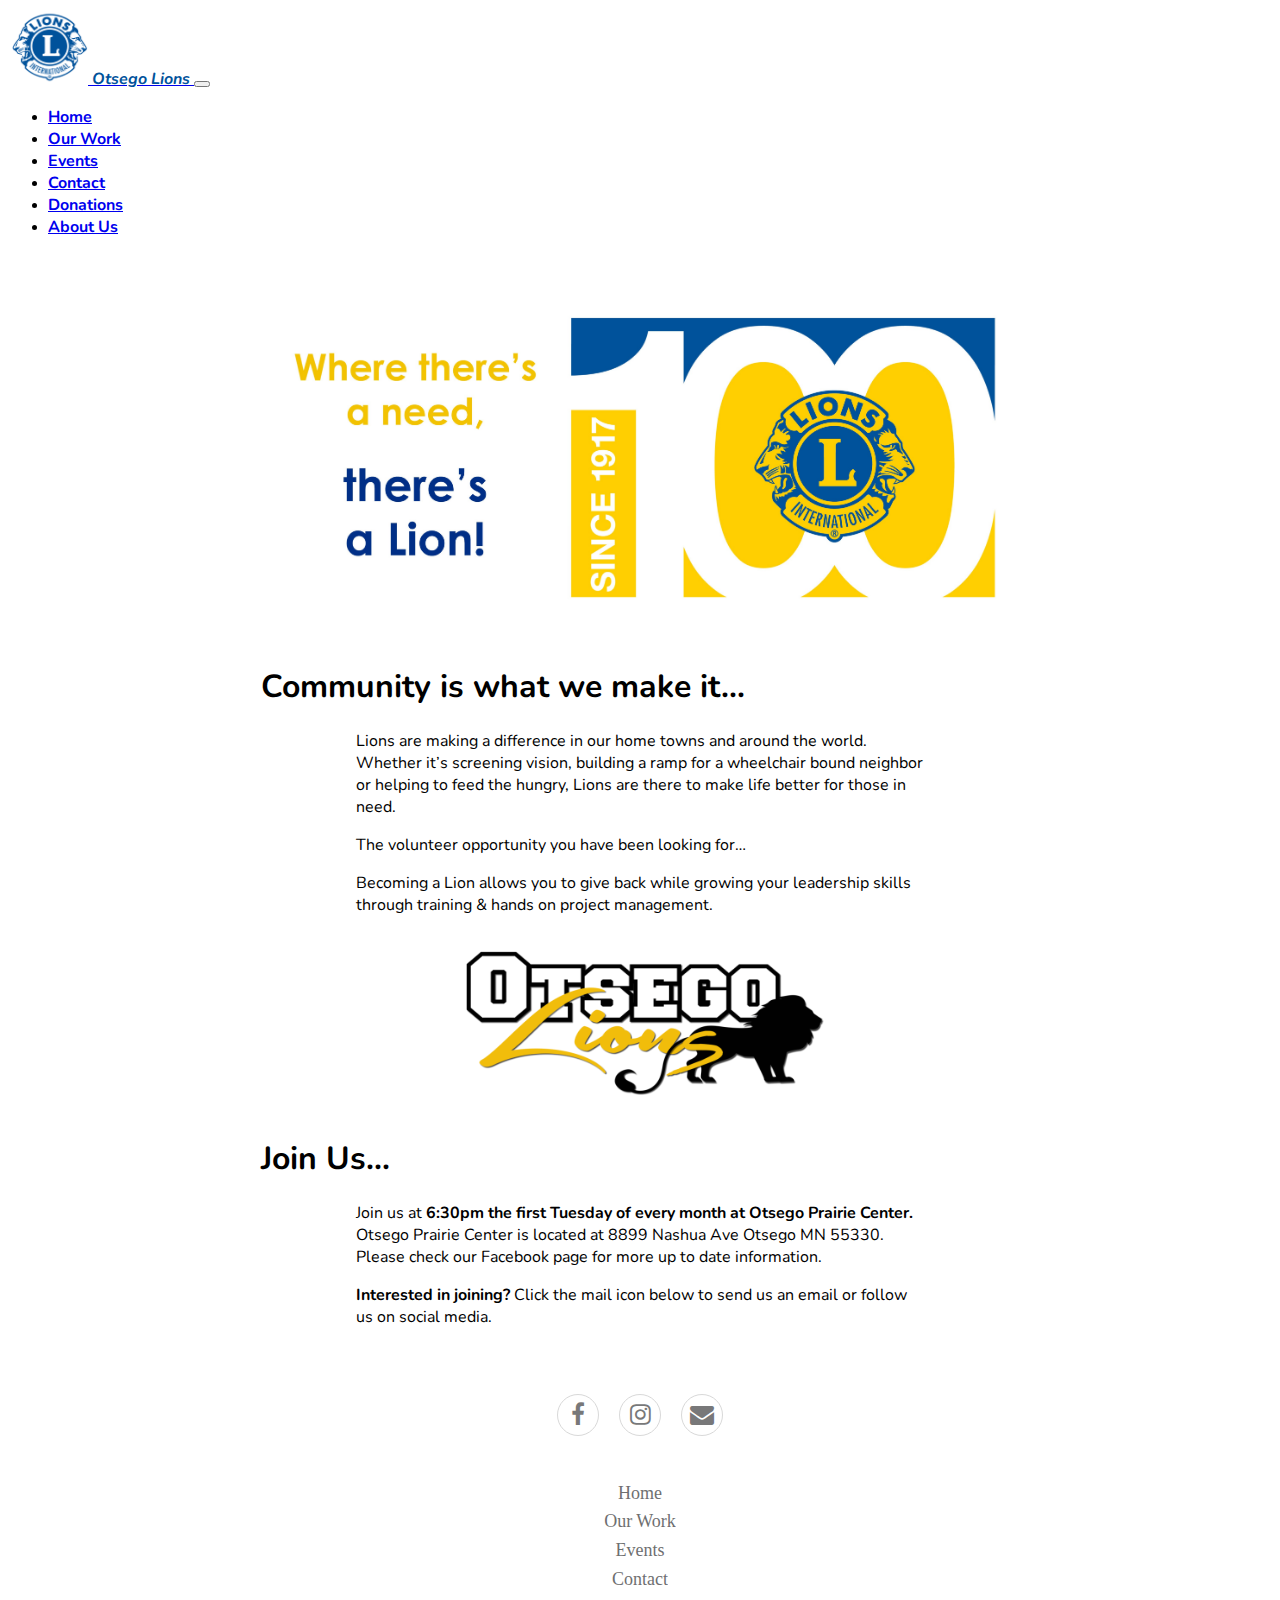
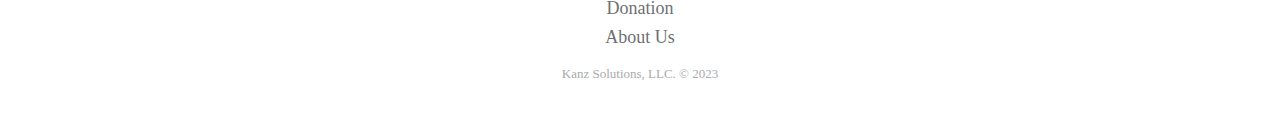
<file: index.html>
<!doctype html>
<html lang="en">

<head>
    <meta charset="utf-8">
    <meta name="viewport" content="width=device-width, initial-scale=1">
    <title>Otsego Lions Club</title>
    <link href="https://cdn.jsdelivr.net/npm/bootstrap@5.2.3/dist/css/bootstrap.min.css" rel="stylesheet"
        integrity="sha384-rbsA2VBKQhggwzxH7pPCaAqO46MgnOM80zW1RWuH61DGLwZJEdK2Kadq2F9CUG65" crossorigin="anonymous">
    <link rel="preconnect" href="https://fonts.googleapis.com">
    <link rel="preconnect" href="https://fonts.gstatic.com" crossorigin>
    <link href="https://fonts.googleapis.com/css2?family=Nunito:wght@200;400;700&display=swap" rel="stylesheet">
    <link rel="stylesheet" href="https://cdnjs.cloudflare.com/ajax/libs/font-awesome/4.7.0/css/font-awesome.min.css">
    <link rel="stylesheet" href="style.css">
</head>

<body>
    <nav class="navbar navbar-expand-lg bg-light">
        <div class="container-fluid">
            <a class="navbar-brand" href="#">
                <img src="img/LCI_emblem_blue_web.png" alt="Bootstrap" width="80" height="76">
                <span class="organization">
                    Otsego Lions
                </span>
            </a>
            <button class="navbar-toggler" type="button" data-bs-toggle="collapse" data-bs-target="#navbarNav"
                aria-controls="navbarNav" aria-expanded="false" aria-label="Toggle navigation">
                <span class="navbar-toggler-icon"></span>
            </button>
            <div class="collapse navbar-collapse justify-content-end" id="navbarNav">
                <ul class="navbar-nav">
                    <li class="nav-item">
                        <a class="nav-link" aria-current="page" href="index.html">Home</a>
                    </li>
                    <li class="nav-item">
                        <a class="nav-link" aria-current="page" href="ourwork.html">Our Work</a>
                    </li>
                    <li class="nav-item">
                        <a class="nav-link" aria-current="page" href="events.html">Events</a>
                    </li>
                    <li class="nav-item">
                        <a class="nav-link" aria-current="page" href="contact.html">Contact</a>
                    </li>
                    <li class="nav-item">
                        <a class="nav-link" aria-current="page" href="donation.html">Donations</a>
                    </li>
                    <li class="nav-item">
                        <a class="nav-link" aria-current="page" href="aboutus.html">About Us</a>
                    </li>
                </ul>
            </div>
        </div>
    </nav>
    <div class="otsego-main">
        <section class="otsego-community">
            <img class="otsego-1917" src="img/Lions_1917.jpg" alt="Bootstrap">
            <h1>
                Community is what we make it...
            </h1>
            <p>
                Lions are making a difference in our home towns and around the world. Whether it’s screening vision,
                building a ramp for a wheelchair bound neighbor or helping to feed the hungry, Lions are there to make
                life better for those in need.
            </p>
            <p>
                The volunteer opportunity you have been looking for…
            </p>

            <p>
                Becoming a Lion allows you to give back while growing your leadership skills through training & hands on
                project management.
            </p>
        </section>
        <section class="otsego-info">
            <img class="otsego-logo" src="img/Otsego_Lions.png" alt="Bootstrap">
            <h1>
                Join Us...
            </h1>
            <p>
                Join us at <strong>6:30pm the first Tuesday of every month at Otsego Prairie Center.</strong> Otsego
                Prairie Center is
                located at 8899 Nashua Ave Otsego MN 55330. Please check our Facebook page for more up to date
                information.
            </p>
            <p>
                <strong>Interested in joining?</strong> Click the mail icon below to send us an email or follow us on
                social media.
            </p>
        </section>
    </div>
    <div class="footer-basic">
        <footer>
            <div class="social">
                <a href="https://www.facebook.com/OtsegoLions/" target="_blank"><i class="fa fa-facebook"></i></a>
                <!-- <a href="#"><i class="fa fa-twitter"></i></a> -->
                <!-- <a href="#"><i class="fa fa-snapchat"></i></a> -->
                <a href="https://www.instagram.com/otsegolionsclub/" target="_blank"><i class="fa fa-instagram"></i></a>
                <a href="contact.html"><i class="fa fa-envelope"></i></a>
            </div>
            <ul class="list-inline">
                <li class="list-inline-item"><a href="index.html">Home</a></li>
                <li class="list-inline-item"><a href="ourwork.html">Our Work</a></li>
                <li class="list-inline-item"><a href="events.html">Events</a></li>
                <li class="list-inline-item"><a href="contact.html">Contact</a></li>
                <li class="list-inline-item"><a href="donation.html">Donation</a></li>
                <li class="list-inline-item"><a href="aboutus.html">About Us</a></li>
            </ul>
            <p class="copyright">
                Kanz Solutions, LLC. © 2023
            </p>
        </footer>
    </div>
    <script src="https://cdn.jsdelivr.net/npm/@popperjs/core@2.11.6/dist/umd/popper.min.js"
        integrity="sha384-oBqDVmMz9ATKxIep9tiCxS/Z9fNfEXiDAYTujMAeBAsjFuCZSmKbSSUnQlmh/jp3" crossorigin="anonymous">
    </script>
    <script src="https://cdn.jsdelivr.net/npm/bootstrap@5.2.3/dist/js/bootstrap.min.js"
        integrity="sha384-cuYeSxntonz0PPNlHhBs68uyIAVpIIOZZ5JqeqvYYIcEL727kskC66kF92t6Xl2V" crossorigin="anonymous">
    </script>
</body>

</html>
</file>
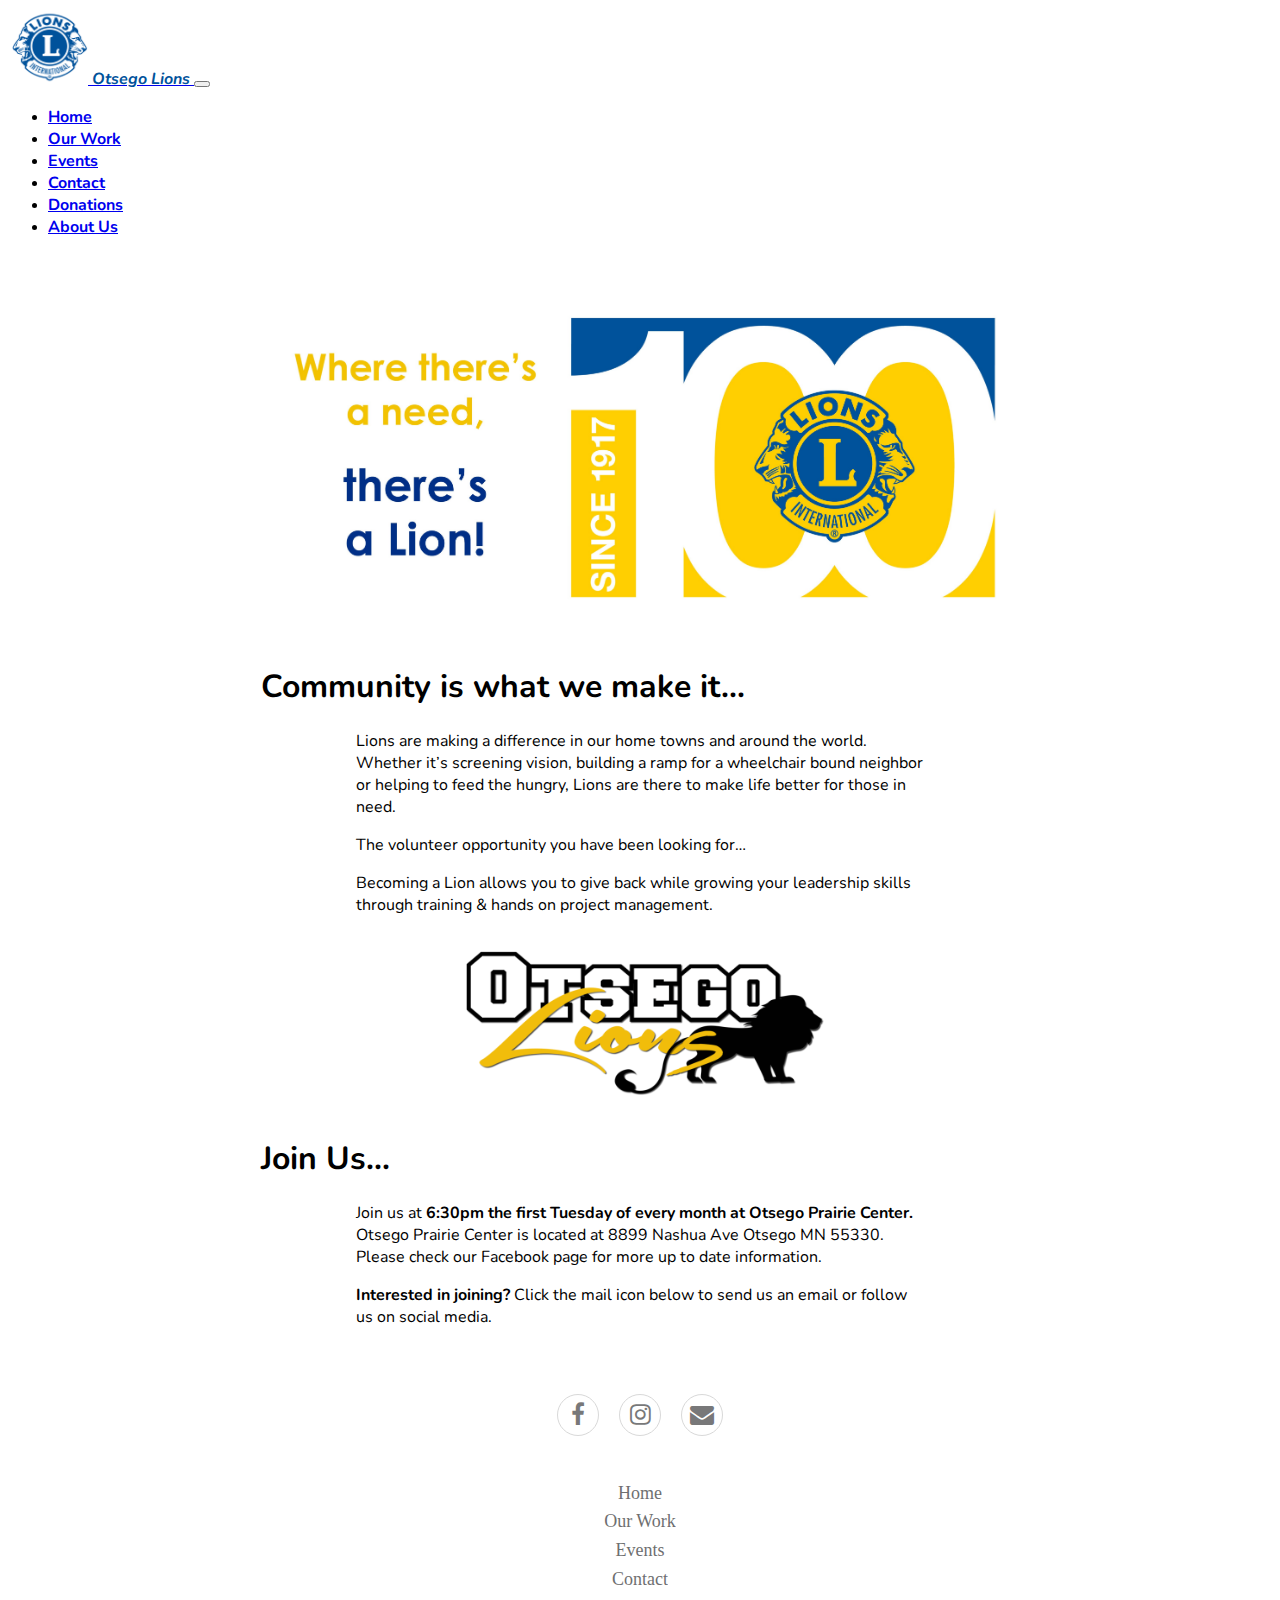
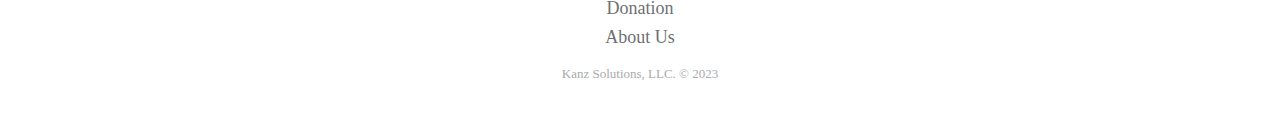
<file: Index.html>
<!doctype html>
<html lang="en">

<head>
    <meta charset="utf-8">
    <meta name="viewport" content="width=device-width, initial-scale=1">
    <title>Otsego Lions Club</title>
    <link href="https://cdn.jsdelivr.net/npm/bootstrap@5.2.3/dist/css/bootstrap.min.css" rel="stylesheet"
        integrity="sha384-rbsA2VBKQhggwzxH7pPCaAqO46MgnOM80zW1RWuH61DGLwZJEdK2Kadq2F9CUG65" crossorigin="anonymous">
    <link rel="preconnect" href="https://fonts.googleapis.com">
    <link rel="preconnect" href="https://fonts.gstatic.com" crossorigin>
    <link href="https://fonts.googleapis.com/css2?family=Nunito:wght@200;400;700&display=swap" rel="stylesheet">
    <link rel="stylesheet" href="https://cdnjs.cloudflare.com/ajax/libs/font-awesome/4.7.0/css/font-awesome.min.css">
    <link rel="stylesheet" href="Style.css">
</head>

<body>
    <nav class="navbar navbar-expand-lg bg-light">
        <div class="container-fluid">
            <a class="navbar-brand" href="#">
                <img src="/img/LCI_emblem_blue_web.png" alt="Bootstrap" width="80" height="76">
                <span class="organization">
                    Otsego Lions
                </span>
            </a>
            <button class="navbar-toggler" type="button" data-bs-toggle="collapse" data-bs-target="#navbarNav"
                aria-controls="navbarNav" aria-expanded="false" aria-label="Toggle navigation">
                <span class="navbar-toggler-icon"></span>
            </button>
            <div class="collapse navbar-collapse justify-content-end" id="navbarNav">
                <ul class="navbar-nav">
                    <li class="nav-item">
                        <a class="nav-link" aria-current="page" href="Index.html">Home</a>
                    </li>
                    <li class="nav-item">
                        <a class="nav-link" aria-current="page" href="OurWork.html">Our Work</a>
                    </li>
                    <li class="nav-item">
                        <a class="nav-link" aria-current="page" href="Events.html">Events</a>
                    </li>
                    <li class="nav-item">
                        <a class="nav-link" aria-current="page" href="Contact.html">Contact</a>
                    </li>
                    <li class="nav-item">
                        <a class="nav-link" aria-current="page" href="Donation.html">Donations</a>
                    </li>
                    <li class="nav-item">
                        <a class="nav-link" aria-current="page" href="AboutUs.html">About Us</a>
                    </li>
                </ul>
            </div>
        </div>
    </nav>
    <div class="otsego-main">
        <section class="otsego-community">
            <img class="otsego-1917" src="/img/Lions_1917.jpg" alt="Bootstrap">
            <h1>
                Community is what we make it...
            </h1>
            <p>
                Lions are making a difference in our home towns and around the world. Whether it’s screening vision,
                building a ramp for a wheelchair bound neighbor or helping to feed the hungry, Lions are there to make
                life better for those in need.
            </p>
            <p>
                The volunteer opportunity you have been looking for…
            </p>

            <p>
                Becoming a Lion allows you to give back while growing your leadership skills through training & hands on
                project management.
            </p>
        </section>
        <section class="otsego-info">
            <img class="otsego-logo" src="/img/Otsego_Lions.png" alt="Bootstrap">
            <h1>
                Join Us...
            </h1>
            <p>
                Join us at <strong>6:30pm the first Tuesday of every month at Otsego Prairie Center.</strong> Otsego
                Prairie Center is
                located at 8899 Nashua Ave Otsego MN 55330. Please check our Facebook page for more up to date
                information.
            </p>
            <p>
                <strong>Interested in joining?</strong> Click the mail icon below to send us an email or follow us on
                social media.
            </p>
        </section>
    </div>
    <div class="footer-basic">
        <footer>
            <div class="social">
                <a href="https://www.facebook.com/OtsegoLions/" target="_blank"><i class="fa fa-facebook"></i></a>
                <!-- <a href="#"><i class="fa fa-twitter"></i></a> -->
                <!-- <a href="#"><i class="fa fa-snapchat"></i></a> -->
                <a href="https://www.instagram.com/otsegolionsclub/" target="_blank"><i class="fa fa-instagram"></i></a>
                <a href="Contact.html"><i class="fa fa-envelope"></i></a>
            </div>
            <ul class="list-inline">
                <li class="list-inline-item"><a href="Index.html">Home</a></li>
                <li class="list-inline-item"><a href="OurWork.html">Our Work</a></li>
                <li class="list-inline-item"><a href="Events.html">Events</a></li>
                <li class="list-inline-item"><a href="Contact.html">Contact</a></li>
                <li class="list-inline-item"><a href="Donation.html">Donation</a></li>
                <li class="list-inline-item"><a href="AboutUs.html">About Us</a></li>
            </ul>
            <p class="copyright">
                Kanz Solutions, LLC. © 2023
            </p>
        </footer>
    </div>
    <script src="https://cdn.jsdelivr.net/npm/@popperjs/core@2.11.6/dist/umd/popper.min.js"
        integrity="sha384-oBqDVmMz9ATKxIep9tiCxS/Z9fNfEXiDAYTujMAeBAsjFuCZSmKbSSUnQlmh/jp3" crossorigin="anonymous">
    </script>
    <script src="https://cdn.jsdelivr.net/npm/bootstrap@5.2.3/dist/js/bootstrap.min.js"
        integrity="sha384-cuYeSxntonz0PPNlHhBs68uyIAVpIIOZZ5JqeqvYYIcEL727kskC66kF92t6Xl2V" crossorigin="anonymous">
    </script>
</body>

</html>
</file>
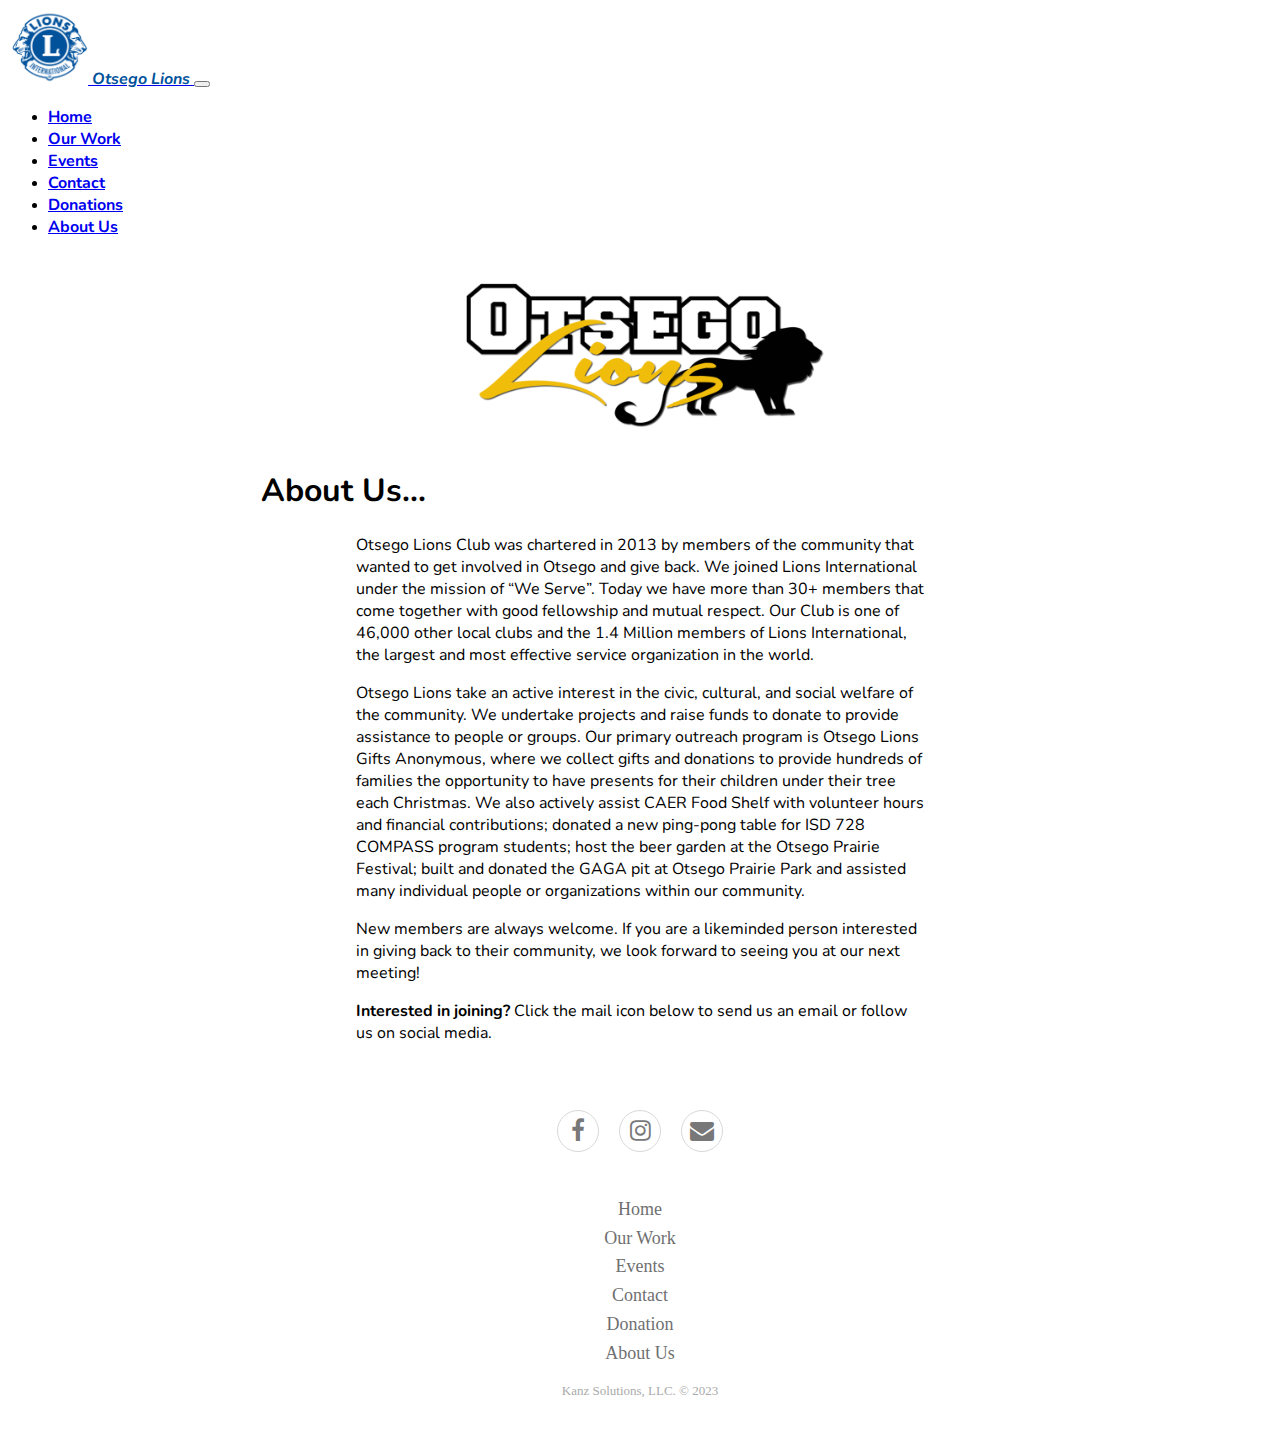
<file: aboutus.html>
<!doctype html>
<html lang="en">

<head>
    <meta charset="utf-8">
    <meta name="viewport" content="width=device-width, initial-scale=1">
    <title>Otsego Lions Club</title>
    <link href="https://cdn.jsdelivr.net/npm/bootstrap@5.2.3/dist/css/bootstrap.min.css" rel="stylesheet"
        integrity="sha384-rbsA2VBKQhggwzxH7pPCaAqO46MgnOM80zW1RWuH61DGLwZJEdK2Kadq2F9CUG65" crossorigin="anonymous">
    <link rel="preconnect" href="https://fonts.googleapis.com">
    <link rel="preconnect" href="https://fonts.gstatic.com" crossorigin>
    <link href="https://fonts.googleapis.com/css2?family=Nunito:wght@200;400;700&display=swap" rel="stylesheet">
    <link rel="stylesheet" href="https://cdnjs.cloudflare.com/ajax/libs/font-awesome/4.7.0/css/font-awesome.min.css">
    <link rel="stylesheet" href="style.css">
</head>

<body>
    <nav class="navbar navbar-expand-lg bg-light">
        <div class="container-fluid">
            <a class="navbar-brand" href="#">
                <img src="img/LCI_emblem_blue_web.png" alt="Bootstrap" width="80" height="76">
                <span class="organization">
                    Otsego Lions
                </span>
            </a>
            <button class="navbar-toggler" type="button" data-bs-toggle="collapse" data-bs-target="#navbarNav"
                aria-controls="navbarNav" aria-expanded="false" aria-label="Toggle navigation">
                <span class="navbar-toggler-icon"></span>
            </button>
            <div class="collapse navbar-collapse justify-content-end" id="navbarNav">
                <ul class="navbar-nav">
                    <li class="nav-item">
                        <a class="nav-link" aria-current="page" href="index.html">Home</a>
                    </li>
                    <li class="nav-item">
                        <a class="nav-link" aria-current="page" href="ourwork.html">Our Work</a>
                    </li>
                    <li class="nav-item">
                        <a class="nav-link" aria-current="page" href="events.html">Events</a>
                    </li>
                    <li class="nav-item">
                        <a class="nav-link" aria-current="page" href="contact.html">Contact</a>
                    </li>
                    <li class="nav-item">
                        <a class="nav-link" aria-current="page" href="donation.html">Donations</a>
                    </li>
                    <li class="nav-item">
                        <a class="nav-link" aria-current="page" href="aboutus.html">About Us</a>
                    </li>
                </ul>
            </div>
        </div>
    </nav>
    <div class="otsego-main">
        <section class="otsego-info">
            <img class="otsego-logo" src="img/Otsego_Lions.png" alt="Bootstrap">
            <h1>
                About Us...
            </h1>
            <p>
                Otsego Lions Club was chartered in 2013 by members of the community that wanted to get involved in
                Otsego and give back. We joined Lions International under the mission of “We Serve”. Today we have more
                than 30+ members that come together with good fellowship and mutual respect. Our Club is one of 46,000
                other local clubs and the 1.4 Million members of Lions International, the largest and most effective
                service organization in the world.
            </p>
            <p>
                Otsego Lions take an active interest in the civic, cultural, and social welfare of the community. We
                undertake projects and raise funds to donate to provide assistance to people or groups. Our primary
                outreach program is Otsego Lions Gifts Anonymous, where we collect gifts and donations to provide
                hundreds of families the opportunity to have presents for their children under their tree each
                Christmas. We also actively assist CAER Food Shelf with volunteer hours and financial contributions;
                donated a new ping-pong table for ISD 728 COMPASS program students; host the beer garden at the Otsego
                Prairie Festival; built and donated the GAGA pit at Otsego Prairie Park and assisted many individual
                people or organizations within our community.
            </p>
            <p>
                New members are always welcome. If you are a likeminded person interested in giving back to their
                community, we look forward to seeing you at our next meeting!
            </p>
            <p>
                <strong>Interested in joining?</strong> Click the mail icon below to send us an email or follow us on
                social media.
            </p>
        </section>
    </div>
    <div class="footer-basic">
        <footer>
            <div class="social">
                <a href="https://www.facebook.com/OtsegoLions/" target="_blank"><i class="fa fa-facebook"></i></a>
                <!-- <a href="#"><i class="fa fa-twitter"></i></a> -->
                <!-- <a href="#"><i class="fa fa-snapchat"></i></a> -->
                <a href="https://www.instagram.com/otsegolionsclub/" target="_blank"><i class="fa fa-instagram"></i></a>
                <a href="contact.html"><i class="fa fa-envelope"></i></a>
            </div>
            <ul class="list-inline">
                <li class="list-inline-item"><a href="index.html">Home</a></li>
                <li class="list-inline-item"><a href="ourwork.html">Our Work</a></li>
                <li class="list-inline-item"><a href="events.html">Events</a></li>
                <li class="list-inline-item"><a href="contact.html">Contact</a></li>
                <li class="list-inline-item"><a href="donation.html">Donation</a></li>
                <li class="list-inline-item"><a href="aboutus.html">About Us</a></li>
            </ul>
            <p class="copyright">
                Kanz Solutions, LLC. © 2023
            </p>
        </footer>
    </div>
    <script src="https://cdn.jsdelivr.net/npm/@popperjs/core@2.11.6/dist/umd/popper.min.js"
        integrity="sha384-oBqDVmMz9ATKxIep9tiCxS/Z9fNfEXiDAYTujMAeBAsjFuCZSmKbSSUnQlmh/jp3" crossorigin="anonymous">
    </script>
    <script src="https://cdn.jsdelivr.net/npm/bootstrap@5.2.3/dist/js/bootstrap.min.js"
        integrity="sha384-cuYeSxntonz0PPNlHhBs68uyIAVpIIOZZ5JqeqvYYIcEL727kskC66kF92t6Xl2V" crossorigin="anonymous">
    </script>
</body>

</html>
</file>
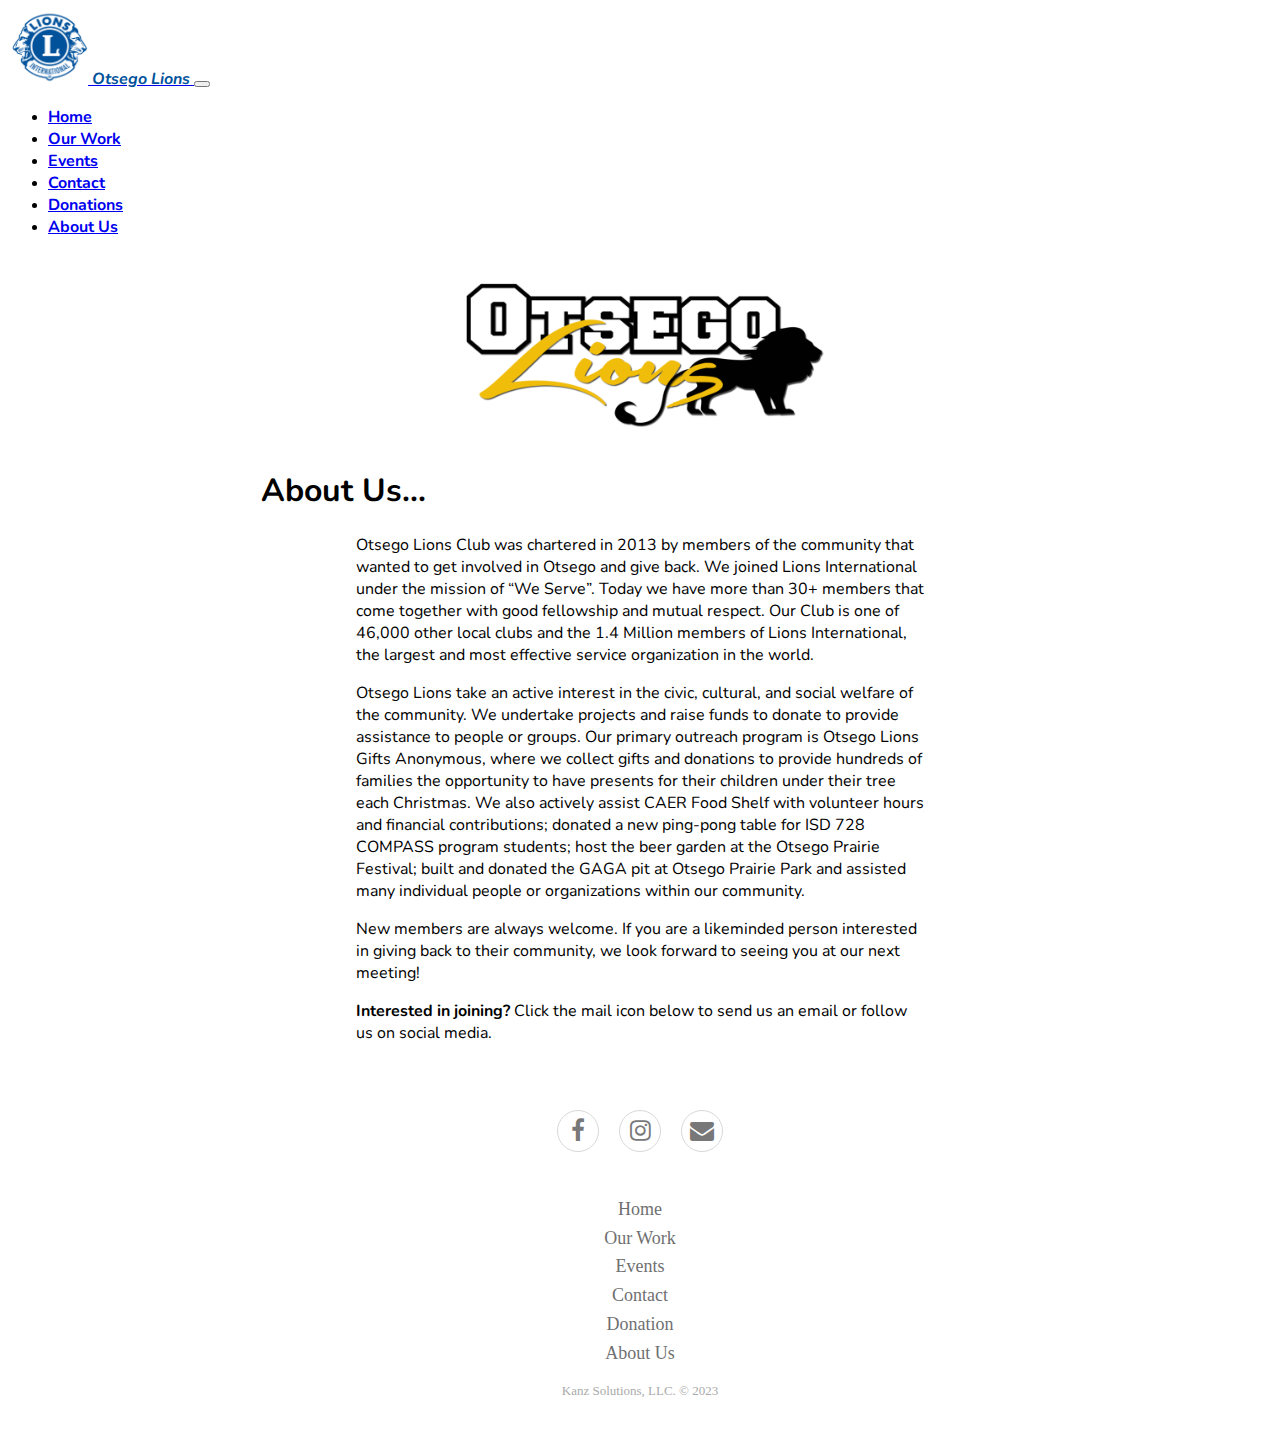
<file: AboutUs.html>
<!doctype html>
<html lang="en">

<head>
    <meta charset="utf-8">
    <meta name="viewport" content="width=device-width, initial-scale=1">
    <title>Otsego Lions Club</title>
    <link href="https://cdn.jsdelivr.net/npm/bootstrap@5.2.3/dist/css/bootstrap.min.css" rel="stylesheet"
        integrity="sha384-rbsA2VBKQhggwzxH7pPCaAqO46MgnOM80zW1RWuH61DGLwZJEdK2Kadq2F9CUG65" crossorigin="anonymous">
    <link rel="preconnect" href="https://fonts.googleapis.com">
    <link rel="preconnect" href="https://fonts.gstatic.com" crossorigin>
    <link href="https://fonts.googleapis.com/css2?family=Nunito:wght@200;400;700&display=swap" rel="stylesheet">
    <link rel="stylesheet" href="https://cdnjs.cloudflare.com/ajax/libs/font-awesome/4.7.0/css/font-awesome.min.css">
    <link rel="stylesheet" href="Style.css">
</head>

<body>
    <nav class="navbar navbar-expand-lg bg-light">
        <div class="container-fluid">
            <a class="navbar-brand" href="#">
                <img src="/img/LCI_emblem_blue_web.png" alt="Bootstrap" width="80" height="76">
                <span class="organization">
                    Otsego Lions
                </span>
            </a>
            <button class="navbar-toggler" type="button" data-bs-toggle="collapse" data-bs-target="#navbarNav"
                aria-controls="navbarNav" aria-expanded="false" aria-label="Toggle navigation">
                <span class="navbar-toggler-icon"></span>
            </button>
            <div class="collapse navbar-collapse justify-content-end" id="navbarNav">
                <ul class="navbar-nav">
                    <li class="nav-item">
                        <a class="nav-link" aria-current="page" href="Index.html">Home</a>
                    </li>
                    <li class="nav-item">
                        <a class="nav-link" aria-current="page" href="OurWork.html">Our Work</a>
                    </li>
                    <li class="nav-item">
                        <a class="nav-link" aria-current="page" href="Events.html">Events</a>
                    </li>
                    <li class="nav-item">
                        <a class="nav-link" aria-current="page" href="Contact.html">Contact</a>
                    </li>
                    <li class="nav-item">
                        <a class="nav-link" aria-current="page" href="Donation.html">Donations</a>
                    </li>
                    <li class="nav-item">
                        <a class="nav-link" aria-current="page" href="AboutUs.html">About Us</a>
                    </li>
                </ul>
            </div>
        </div>
    </nav>
    <div class="otsego-main">
        <section class="otsego-info">
            <img class="otsego-logo" src="/img/Otsego_Lions.png" alt="Bootstrap">
            <h1>
                About Us...
            </h1>
            <p>
                Otsego Lions Club was chartered in 2013 by members of the community that wanted to get involved in
                Otsego and give back. We joined Lions International under the mission of “We Serve”. Today we have more
                than 30+ members that come together with good fellowship and mutual respect. Our Club is one of 46,000
                other local clubs and the 1.4 Million members of Lions International, the largest and most effective
                service organization in the world.
            </p>
            <p>
                Otsego Lions take an active interest in the civic, cultural, and social welfare of the community. We
                undertake projects and raise funds to donate to provide assistance to people or groups. Our primary
                outreach program is Otsego Lions Gifts Anonymous, where we collect gifts and donations to provide
                hundreds of families the opportunity to have presents for their children under their tree each
                Christmas. We also actively assist CAER Food Shelf with volunteer hours and financial contributions;
                donated a new ping-pong table for ISD 728 COMPASS program students; host the beer garden at the Otsego
                Prairie Festival; built and donated the GAGA pit at Otsego Prairie Park and assisted many individual
                people or organizations within our community.
            </p>
            <p>
                New members are always welcome. If you are a likeminded person interested in giving back to their
                community, we look forward to seeing you at our next meeting!
            </p>
            <p>
                <strong>Interested in joining?</strong> Click the mail icon below to send us an email or follow us on
                social media.
            </p>
        </section>
    </div>
    <div class="footer-basic">
        <footer>
            <div class="social">
                <a href="https://www.facebook.com/OtsegoLions/" target="_blank"><i class="fa fa-facebook"></i></a>
                <!-- <a href="#"><i class="fa fa-twitter"></i></a> -->
                <!-- <a href="#"><i class="fa fa-snapchat"></i></a> -->
                <a href="https://www.instagram.com/otsegolionsclub/" target="_blank"><i class="fa fa-instagram"></i></a>
                <a href="Contact.html"><i class="fa fa-envelope"></i></a>
            </div>
            <ul class="list-inline">
                <li class="list-inline-item"><a href="Index.html">Home</a></li>
                <li class="list-inline-item"><a href="OurWork.html">Our Work</a></li>
                <li class="list-inline-item"><a href="Events.html">Events</a></li>
                <li class="list-inline-item"><a href="Contact.html">Contact</a></li>
                <li class="list-inline-item"><a href="Donation.html">Donation</a></li>
                <li class="list-inline-item"><a href="AboutUs.html">About Us</a></li>
            </ul>
            <p class="copyright">
                Kanz Solutions, LLC. © 2023
            </p>
        </footer>
    </div>
    <script src="https://cdn.jsdelivr.net/npm/@popperjs/core@2.11.6/dist/umd/popper.min.js"
        integrity="sha384-oBqDVmMz9ATKxIep9tiCxS/Z9fNfEXiDAYTujMAeBAsjFuCZSmKbSSUnQlmh/jp3" crossorigin="anonymous">
    </script>
    <script src="https://cdn.jsdelivr.net/npm/bootstrap@5.2.3/dist/js/bootstrap.min.js"
        integrity="sha384-cuYeSxntonz0PPNlHhBs68uyIAVpIIOZZ5JqeqvYYIcEL727kskC66kF92t6Xl2V" crossorigin="anonymous">
    </script>
</body>

</html>
</file>
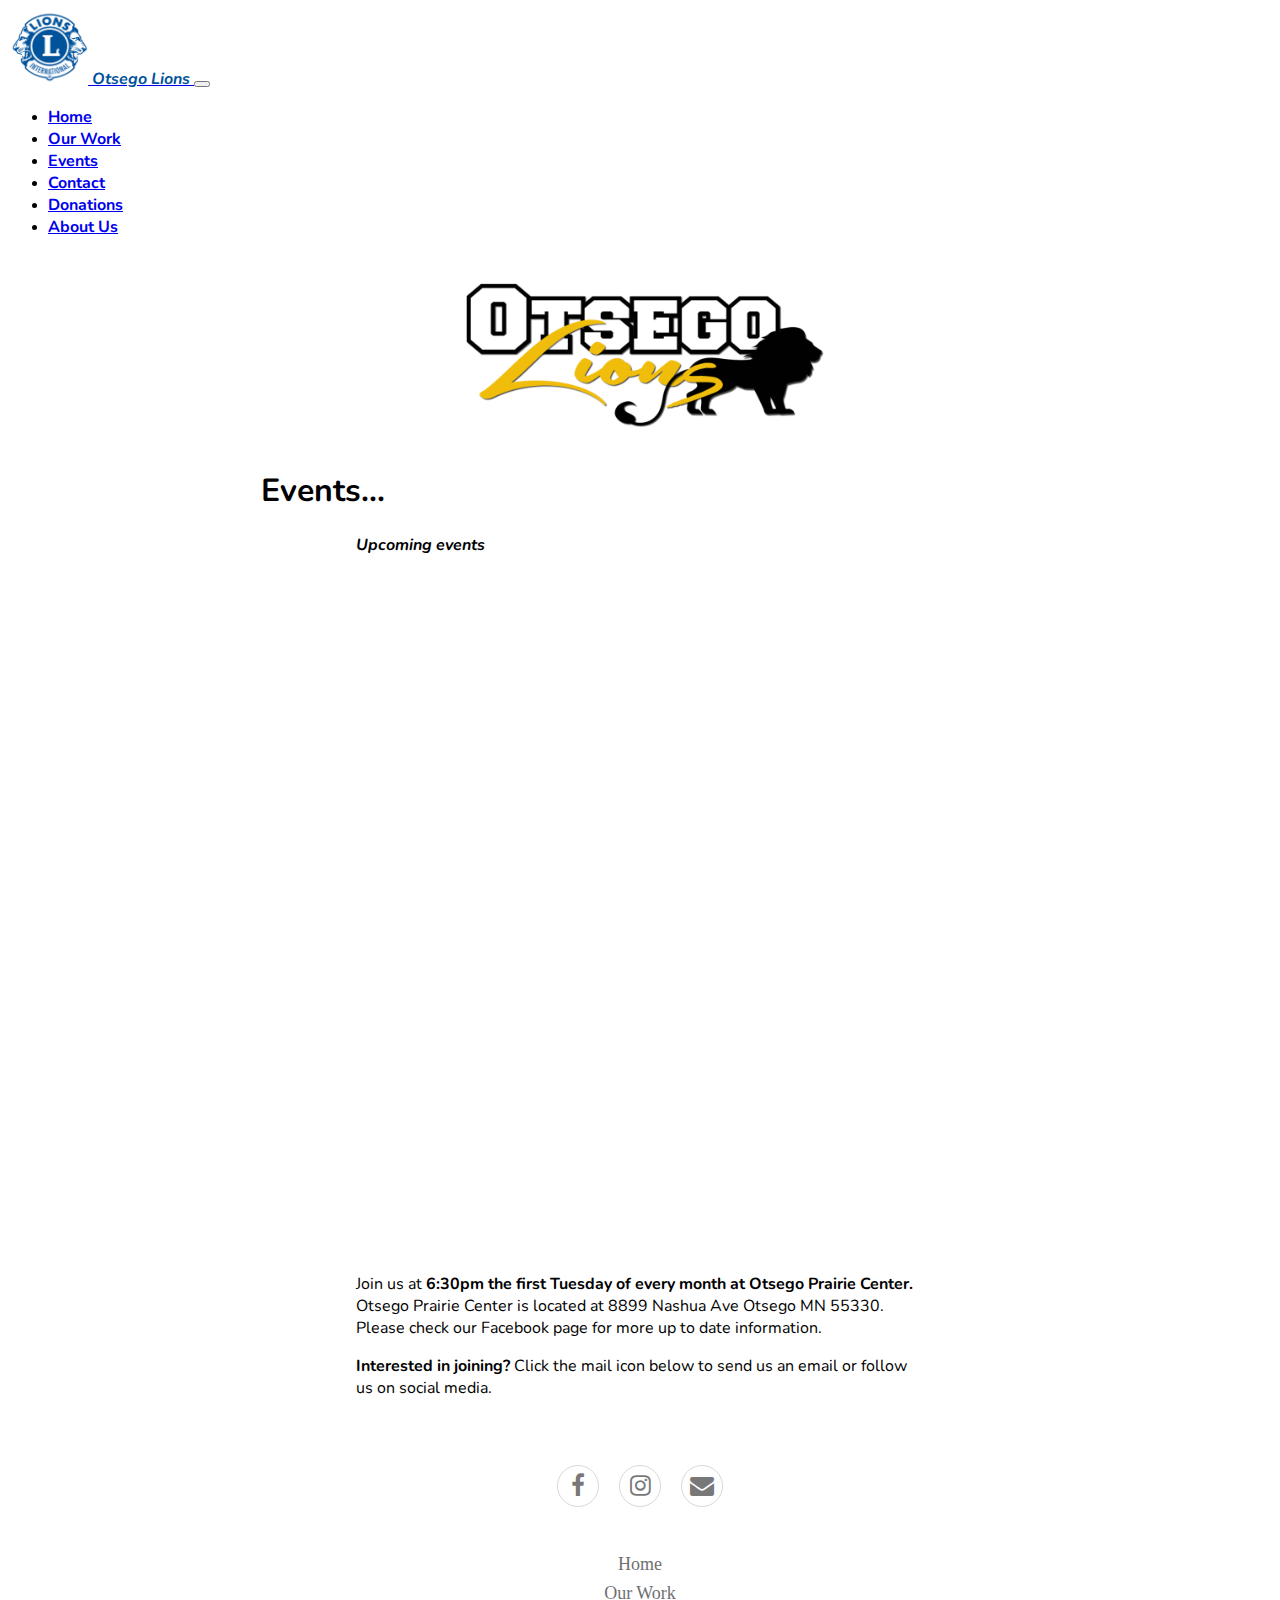
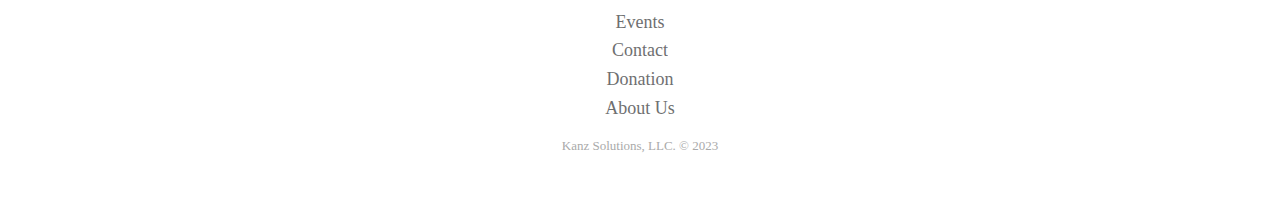
<file: Events.html>
<!doctype html>
<html lang="en">

<head>
    <meta charset="utf-8">
    <meta name="viewport" content="width=device-width, initial-scale=1">
    <title>Otsego Lions Club</title>
    <link href="https://cdn.jsdelivr.net/npm/bootstrap@5.2.3/dist/css/bootstrap.min.css" rel="stylesheet"
        integrity="sha384-rbsA2VBKQhggwzxH7pPCaAqO46MgnOM80zW1RWuH61DGLwZJEdK2Kadq2F9CUG65" crossorigin="anonymous">
    <link rel="preconnect" href="https://fonts.googleapis.com">
    <link rel="preconnect" href="https://fonts.gstatic.com" crossorigin>
    <link href="https://fonts.googleapis.com/css2?family=Nunito:wght@200;400;700&display=swap" rel="stylesheet">
    <link rel="stylesheet" href="https://cdnjs.cloudflare.com/ajax/libs/font-awesome/4.7.0/css/font-awesome.min.css">
    <link rel="stylesheet" href="Style.css">
</head>

<body>
    <nav class="navbar navbar-expand-lg bg-light">
        <div class="container-fluid">
            <a class="navbar-brand" href="#">
                <img src="/img/LCI_emblem_blue_web.png" alt="Bootstrap" width="80" height="76">
                <span class="organization">
                    Otsego Lions
                </span>
            </a>
            <button class="navbar-toggler" type="button" data-bs-toggle="collapse" data-bs-target="#navbarNav"
                aria-controls="navbarNav" aria-expanded="false" aria-label="Toggle navigation">
                <span class="navbar-toggler-icon"></span>
            </button>
            <div class="collapse navbar-collapse justify-content-end" id="navbarNav">
                <ul class="navbar-nav">
                    <li class="nav-item">
                        <a class="nav-link" aria-current="page" href="Index.html">Home</a>
                    </li>
                    <li class="nav-item">
                        <a class="nav-link" aria-current="page" href="OurWork.html">Our Work</a>
                    </li>
                    <li class="nav-item">
                        <a class="nav-link" aria-current="page" href="Events.html">Events</a>
                    </li>
                    <li class="nav-item">
                        <a class="nav-link" aria-current="page" href="Contact.html">Contact</a>
                    </li>
                    <li class="nav-item">
                        <a class="nav-link" aria-current="page" href="Donation.html">Donations</a>
                    </li>
                    <li class="nav-item">
                        <a class="nav-link" aria-current="page" href="AboutUs.html">About Us</a>
                    </li>
                </ul>
            </div>
        </div>
    </nav>
    <div class="otsego-main">
        <section class="otsego-info">
            <img class="otsego-logo" src="/img/Otsego_Lions.png" alt="Bootstrap">
            <h1>
                Events...
            </h1>
            <h4>
                Upcoming events
            </h4>
            <iframe
                src="https://calendar.google.com/calendar/embed?height=600&wkst=1&bgcolor=%23ffffff&ctz=America%2FChicago&showTitle=0&src=ZG0ua2Fuei50ZXN0QGdtYWlsLmNvbQ&src=ZW4udXNhI2hvbGlkYXlAZ3JvdXAudi5jYWxlbmRhci5nb29nbGUuY29t&color=%23039BE5&color=%230B8043"
                style="border-width:0" width="800" height="600" frameborder="0" scrolling="no">
            </iframe>
            <p>
                Join us at <strong>6:30pm the first Tuesday of every month at Otsego Prairie
                    Center.</strong> Otsego
                Prairie Center is
                located at 8899 Nashua Ave Otsego MN 55330. Please check our Facebook page for more up to
                date
                information.
            </p>
            <p>
                <strong>Interested in joining?</strong> Click the mail icon below to send us an email or
                follow us on
                social media.
            </p>
        </section>
    </div>
    <div class="footer-basic">
        <footer>
            <div class="social">
                <a href="https://www.facebook.com/OtsegoLions/" target="_blank"><i class="fa fa-facebook"></i></a>
                <!-- <a href="#"><i class="fa fa-twitter"></i></a> -->
                <!-- <a href="#"><i class="fa fa-snapchat"></i></a> -->
                <a href="https://www.instagram.com/otsegolionsclub/" target="_blank"><i class="fa fa-instagram"></i></a>
                <a href="Contact.html"><i class="fa fa-envelope"></i></a>
            </div>
            <ul class="list-inline">
                <li class="list-inline-item"><a href="Index.html">Home</a></li>
                <li class="list-inline-item"><a href="OurWork.html">Our Work</a></li>
                <li class="list-inline-item"><a href="Events.html">Events</a></li>
                <li class="list-inline-item"><a href="Contact.html">Contact</a></li>
                <li class="list-inline-item"><a href="Donation.html">Donation</a></li>
                <li class="list-inline-item"><a href="AboutUs.html">About Us</a></li>
            </ul>
            <p class="copyright">
                Kanz Solutions, LLC. © 2023
            </p>
        </footer>
    </div>
    <script src="https://cdn.jsdelivr.net/npm/@popperjs/core@2.11.6/dist/umd/popper.min.js"
        integrity="sha384-oBqDVmMz9ATKxIep9tiCxS/Z9fNfEXiDAYTujMAeBAsjFuCZSmKbSSUnQlmh/jp3" crossorigin="anonymous">
    </script>
    <script src="https://cdn.jsdelivr.net/npm/bootstrap@5.2.3/dist/js/bootstrap.min.js"
        integrity="sha384-cuYeSxntonz0PPNlHhBs68uyIAVpIIOZZ5JqeqvYYIcEL727kskC66kF92t6Xl2V" crossorigin="anonymous">
    </script>
</body>

</html>
</file>
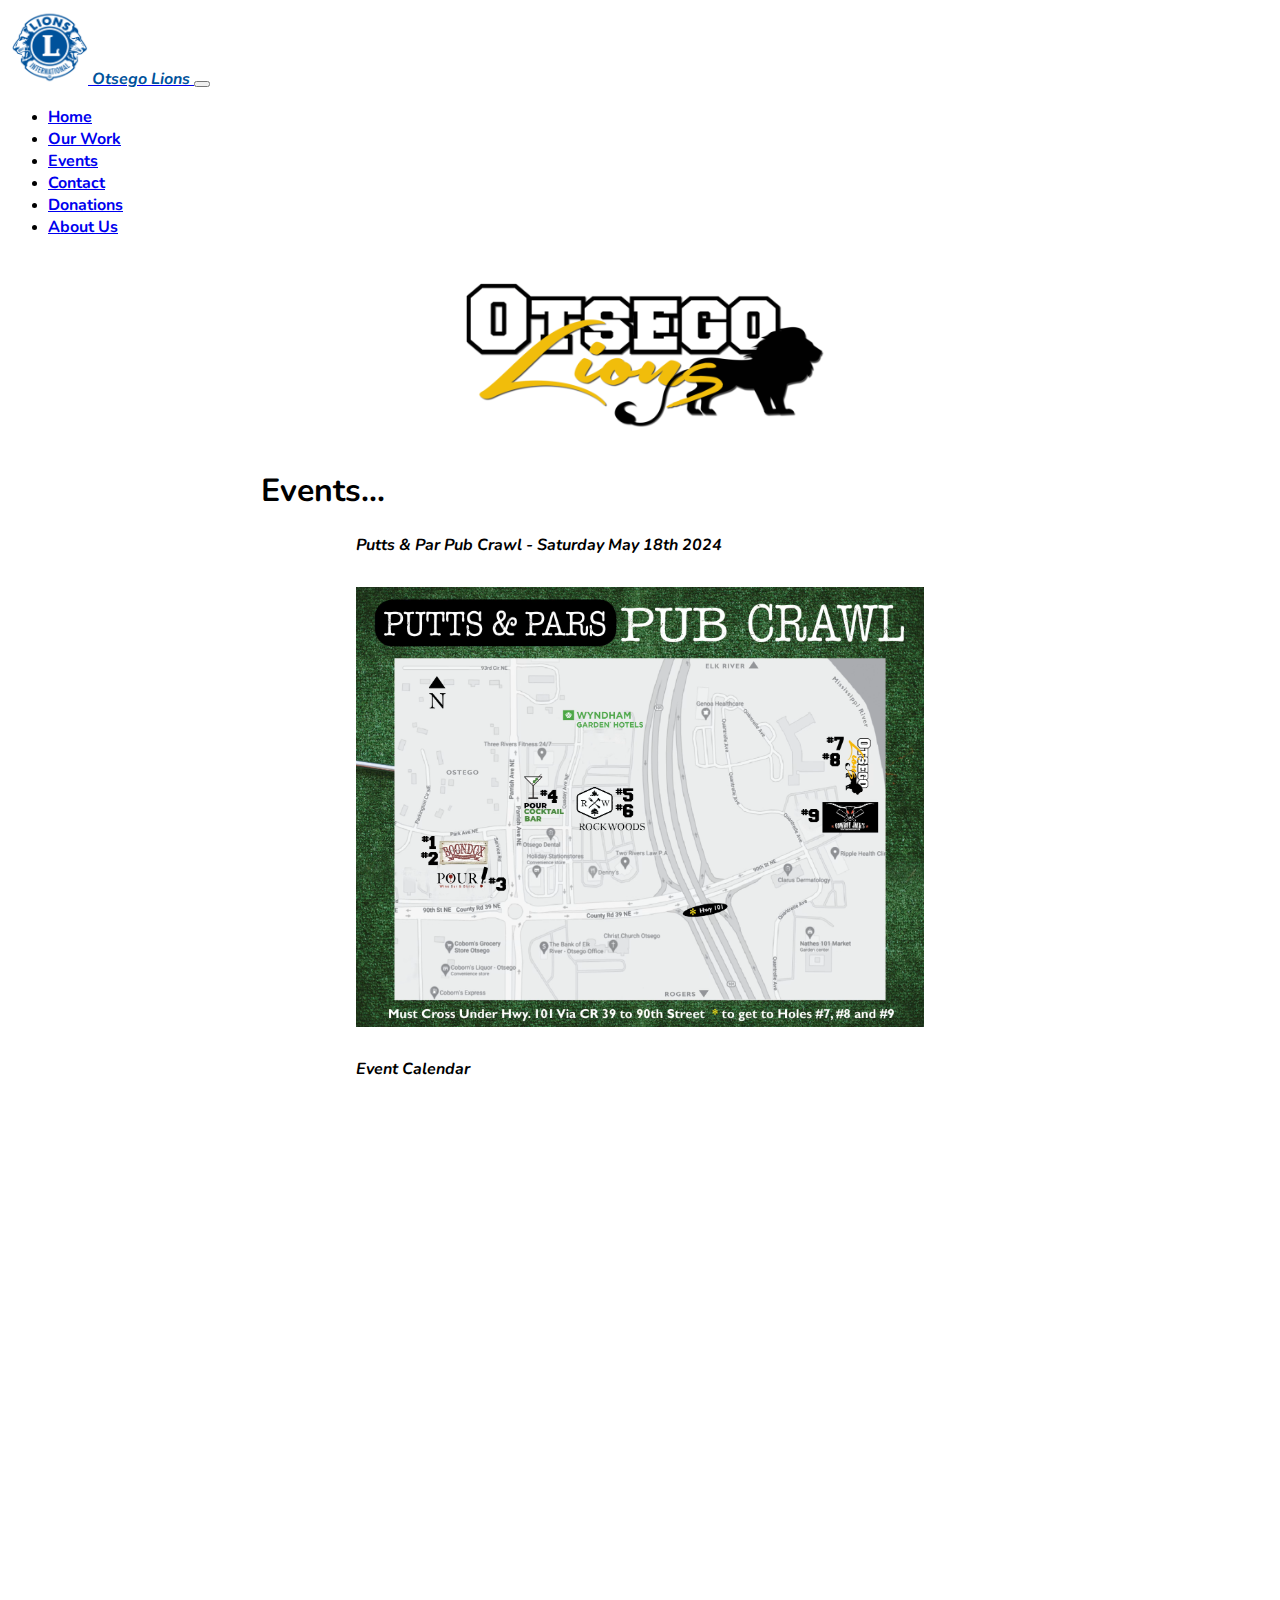
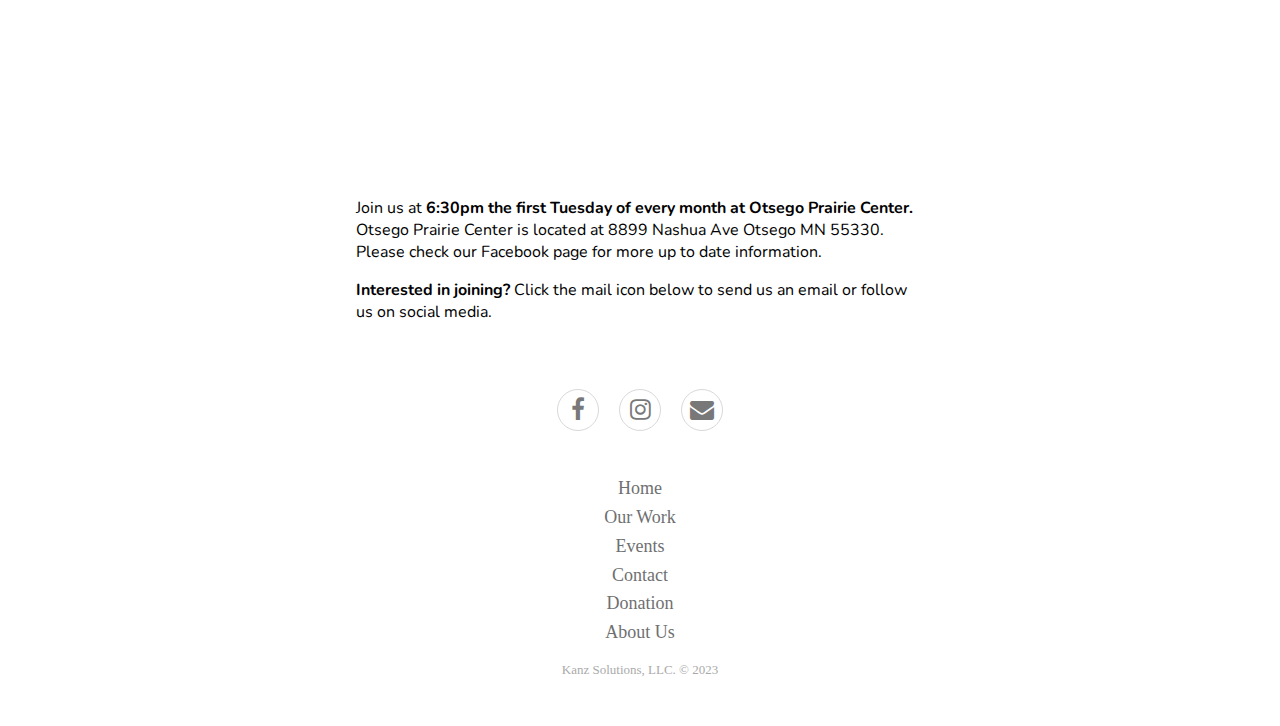
<file: events.html>
<!doctype html>
<html lang="en">

<head>
    <meta charset="utf-8">
    <meta name="viewport" content="width=device-width, initial-scale=1">
    <title>Otsego Lions Club</title>
    <link href="https://cdn.jsdelivr.net/npm/bootstrap@5.2.3/dist/css/bootstrap.min.css" rel="stylesheet"
        integrity="sha384-rbsA2VBKQhggwzxH7pPCaAqO46MgnOM80zW1RWuH61DGLwZJEdK2Kadq2F9CUG65" crossorigin="anonymous">
    <link rel="preconnect" href="https://fonts.googleapis.com">
    <link rel="preconnect" href="https://fonts.gstatic.com" crossorigin>
    <link href="https://fonts.googleapis.com/css2?family=Nunito:wght@200;400;700&display=swap" rel="stylesheet">
    <link rel="stylesheet" href="https://cdnjs.cloudflare.com/ajax/libs/font-awesome/4.7.0/css/font-awesome.min.css">
    <link rel="stylesheet" href="style.css">
</head>

<body>
    <nav class="navbar navbar-expand-lg bg-light">
        <div class="container-fluid">
            <a class="navbar-brand" href="#">
                <img src="img/LCI_emblem_blue_web.png" alt="Bootstrap" width="80" height="76">
                <span class="organization">
                    Otsego Lions
                </span>
            </a>
            <button class="navbar-toggler" type="button" data-bs-toggle="collapse" data-bs-target="#navbarNav"
                aria-controls="navbarNav" aria-expanded="false" aria-label="Toggle navigation">
                <span class="navbar-toggler-icon"></span>
            </button>
            <div class="collapse navbar-collapse justify-content-end" id="navbarNav">
                <ul class="navbar-nav">
                    <li class="nav-item">
                        <a class="nav-link" aria-current="page" href="index.html">Home</a>
                    </li>
                    <li class="nav-item">
                        <a class="nav-link" aria-current="page" href="ourwork.html">Our Work</a>
                    </li>
                    <li class="nav-item">
                        <a class="nav-link" aria-current="page" href="events.html">Events</a>
                    </li>
                    <li class="nav-item">
                        <a class="nav-link" aria-current="page" href="contact.html">Contact</a>
                    </li>
                    <li class="nav-item">
                        <a class="nav-link" aria-current="page" href="donation.html">Donations</a>
                    </li>
                    <li class="nav-item">
                        <a class="nav-link" aria-current="page" href="aboutus.html">About Us</a>
                    </li>
                </ul>
            </div>
        </div>
    </nav>
    <div class="otsego-main">
        <section class="otsego-info">
            <img class="otsego-logo" src="img/Otsego_Lions.png" alt="Bootstrap">
            <h1>
                Events...
            </h1>
            <h4>
                Putts & Par Pub Crawl - Saturday May 18th 2024
            </h4>
            <img class="otsego-map" src="img/map2.png" alt="Bootstrap">
            <h4>
                Event Calendar
            </h4>
            <iframe
                src="https://calendar.google.com/calendar/embed?height=600&wkst=1&bgcolor=%23ffffff&ctz=America%2FChicago&showTitle=0&src=ZG0ua2Fuei50ZXN0QGdtYWlsLmNvbQ&src=ZW4udXNhI2hvbGlkYXlAZ3JvdXAudi5jYWxlbmRhci5nb29nbGUuY29t&color=%23039BE5&color=%230B8043"
                style="border-width:0" width="800" height="600" frameborder="0" scrolling="no">
            </iframe>
            <p>
                Join us at <strong>6:30pm the first Tuesday of every month at Otsego Prairie
                    Center.</strong> Otsego
                Prairie Center is
                located at 8899 Nashua Ave Otsego MN 55330. Please check our Facebook page for more up to
                date
                information.
            </p>
            <p>
                <strong>Interested in joining?</strong> Click the mail icon below to send us an email or
                follow us on
                social media.
            </p>
        </section>
    </div>
    <div class="footer-basic">
        <footer>
            <div class="social">
                <a href="https://www.facebook.com/OtsegoLions/" target="_blank"><i class="fa fa-facebook"></i></a>
                <!-- <a href="#"><i class="fa fa-twitter"></i></a> -->
                <!-- <a href="#"><i class="fa fa-snapchat"></i></a> -->
                <a href="https://www.instagram.com/otsegolionsclub/" target="_blank"><i class="fa fa-instagram"></i></a>
                <a href="contact.html"><i class="fa fa-envelope"></i></a>
            </div>
            <ul class="list-inline">
                <li class="list-inline-item"><a href="index.html">Home</a></li>
                <li class="list-inline-item"><a href="ourwork.html">Our Work</a></li>
                <li class="list-inline-item"><a href="events.html">Events</a></li>
                <li class="list-inline-item"><a href="contact.html">Contact</a></li>
                <li class="list-inline-item"><a href="donation.html">Donation</a></li>
                <li class="list-inline-item"><a href="aboutus.html">About Us</a></li>
            </ul>
            <p class="copyright">
                Kanz Solutions, LLC. © 2023
            </p>
        </footer>
    </div>
    <script src="https://cdn.jsdelivr.net/npm/@popperjs/core@2.11.6/dist/umd/popper.min.js"
        integrity="sha384-oBqDVmMz9ATKxIep9tiCxS/Z9fNfEXiDAYTujMAeBAsjFuCZSmKbSSUnQlmh/jp3" crossorigin="anonymous">
    </script>
    <script src="https://cdn.jsdelivr.net/npm/bootstrap@5.2.3/dist/js/bootstrap.min.js"
        integrity="sha384-cuYeSxntonz0PPNlHhBs68uyIAVpIIOZZ5JqeqvYYIcEL727kskC66kF92t6Xl2V" crossorigin="anonymous">
    </script>
</body>

</html>
</file>
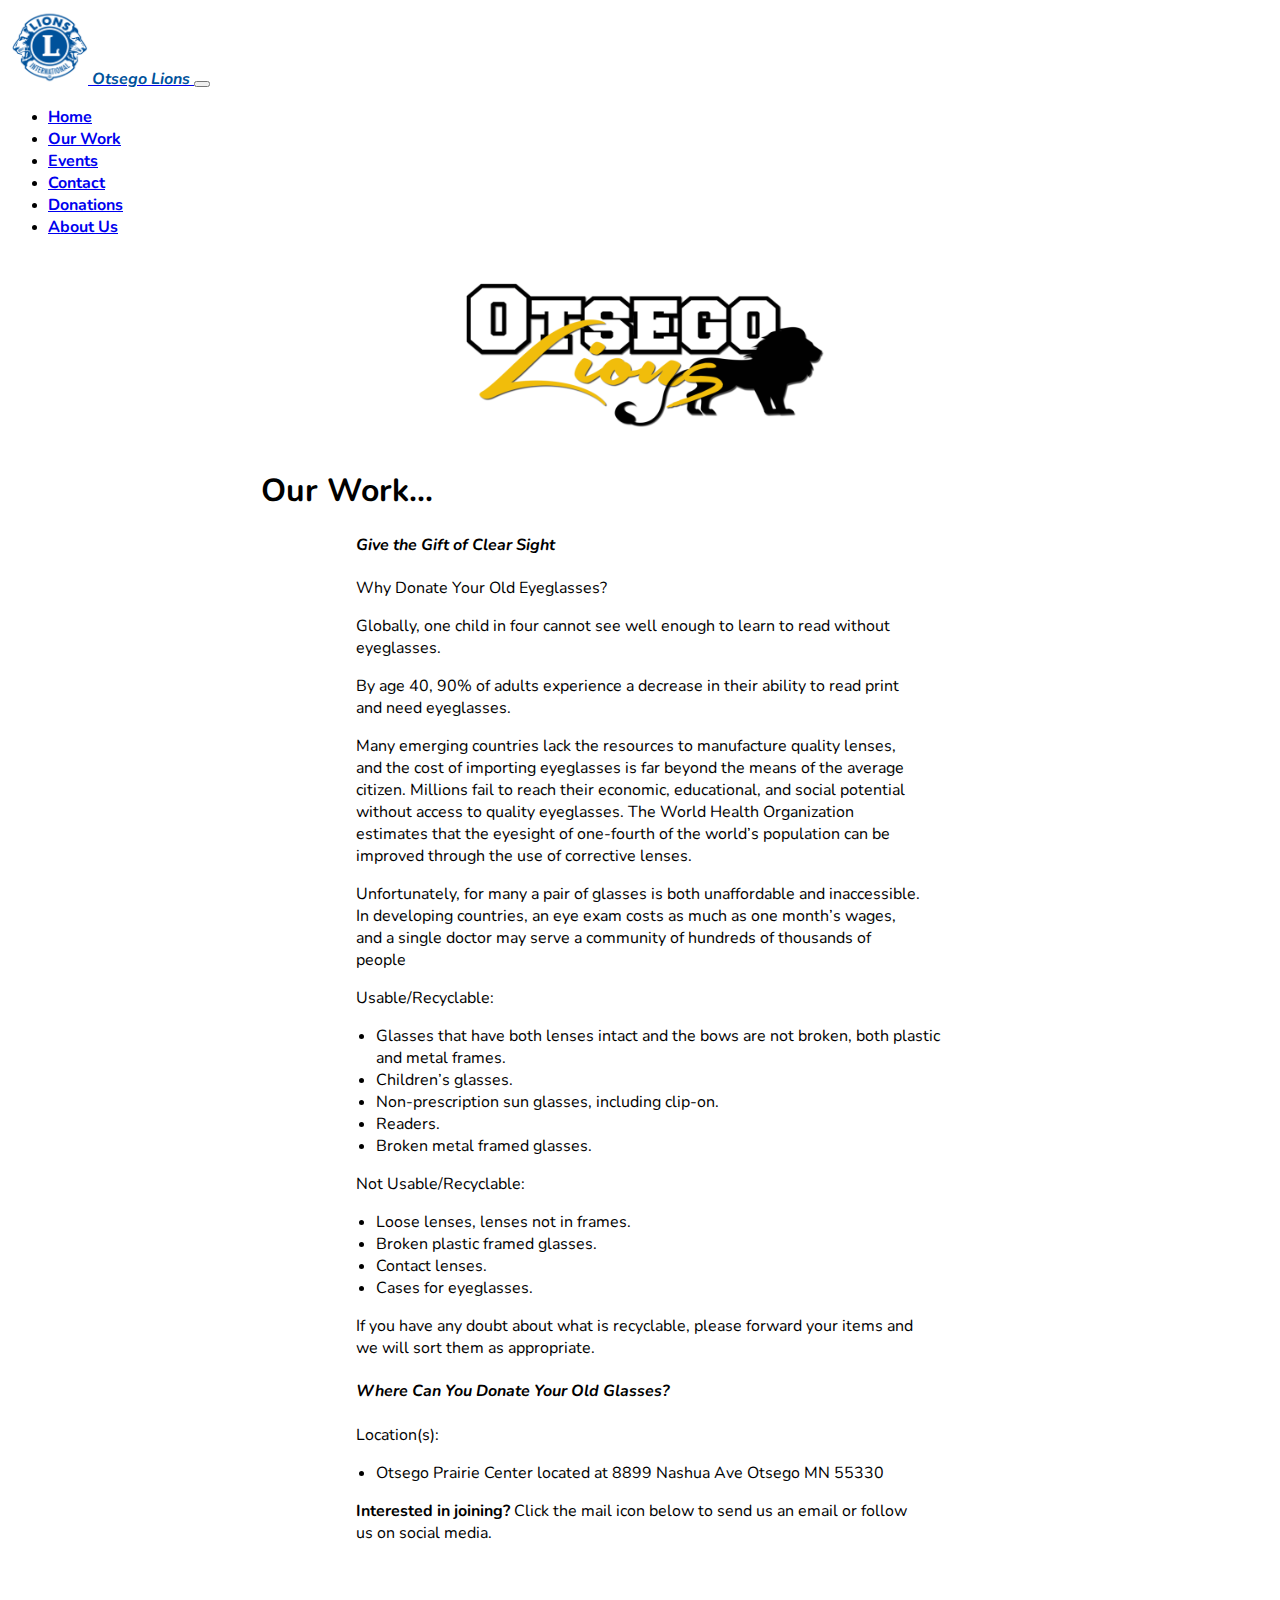
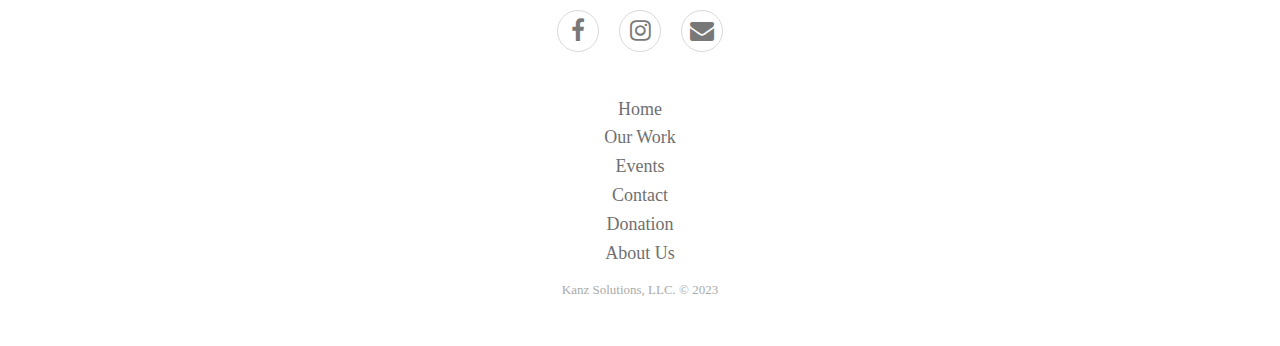
<file: ourwork.html>
<!doctype html>
<html lang="en">

<head>
    <meta charset="utf-8">
    <meta name="viewport" content="width=device-width, initial-scale=1">
    <title>Otsego Lions Club</title>
    <link href="https://cdn.jsdelivr.net/npm/bootstrap@5.2.3/dist/css/bootstrap.min.css" rel="stylesheet"
        integrity="sha384-rbsA2VBKQhggwzxH7pPCaAqO46MgnOM80zW1RWuH61DGLwZJEdK2Kadq2F9CUG65" crossorigin="anonymous">
    <link rel="preconnect" href="https://fonts.googleapis.com">
    <link rel="preconnect" href="https://fonts.gstatic.com" crossorigin>
    <link href="https://fonts.googleapis.com/css2?family=Nunito:wght@200;400;700&display=swap" rel="stylesheet">
    <link rel="stylesheet" href="https://cdnjs.cloudflare.com/ajax/libs/font-awesome/4.7.0/css/font-awesome.min.css">
    <link rel="stylesheet" href="style.css">
</head>

<body>
    <nav class="navbar navbar-expand-lg bg-light">
        <div class="container-fluid">
            <a class="navbar-brand" href="#">
                <img src="img/LCI_emblem_blue_web.png" alt="Bootstrap" width="80" height="76">
                <span class="organization">
                    Otsego Lions
                </span>
            </a>
            <button class="navbar-toggler" type="button" data-bs-toggle="collapse" data-bs-target="#navbarNav"
                aria-controls="navbarNav" aria-expanded="false" aria-label="Toggle navigation">
                <span class="navbar-toggler-icon"></span>
            </button>
            <div class="collapse navbar-collapse justify-content-end" id="navbarNav">
                <ul class="navbar-nav">
                    <li class="nav-item">
                        <a class="nav-link" aria-current="page" href="index.html">Home</a>
                    </li>
                    <li class="nav-item">
                        <a class="nav-link" aria-current="page" href="ourwork.html">Our Work</a>
                    </li>
                    <li class="nav-item">
                        <a class="nav-link" aria-current="page" href="events.html">Events</a>
                    </li>
                    <li class="nav-item">
                        <a class="nav-link" aria-current="page" href="contact.html">Contact</a>
                    </li>
                    <li class="nav-item">
                        <a class="nav-link" aria-current="page" href="donation.html">Donations</a>
                    </li>
                    <li class="nav-item">
                        <a class="nav-link" aria-current="page" href="aboutus.html">About Us</a>
                    </li>
                </ul>
            </div>
        </div>
    </nav>
    <div class="otsego-main">
        <section class="otsego-info">
            <img class="otsego-logo" src="img/Otsego_Lions.png" alt="Bootstrap">
            <h1>
                Our Work...
            </h1>
            <h4>
                Give the Gift of Clear Sight
            </h4>
            <p>
                Why Donate Your Old Eyeglasses?
            </p>
            <p>
                Globally, one child in four cannot see well enough to learn to read without eyeglasses.
            </p>
            <p>
                By age 40, 90% of adults experience a decrease in their ability to read print and need eyeglasses.
            </p>
            <p>
                Many emerging countries lack the resources to manufacture quality lenses, and the cost of importing
                eyeglasses is far
                beyond the means of the average citizen.

                Millions fail to reach their economic, educational, and social potential without access to quality
                eyeglasses.

                The World Health Organization estimates that the eyesight of one-fourth of the world’s population can be
                improved
                through the use of corrective lenses.
            </p>
            <p>
                Unfortunately, for many a pair of glasses is both unaffordable and inaccessible. In developing
                countries, an eye exam
                costs as much as one month’s wages, and a single doctor may serve a community of hundreds of thousands
                of people
            </p>
            <p>
                Usable/Recyclable:
                <ul>
                    <li>
                        Glasses that have both lenses intact and the bows are not broken, both plastic and metal frames.
                    </li>
                    <li>
                        Children’s glasses.
                    </li>
                    <li>
                        Non-prescription sun glasses, including clip-on.
                    </li>
                    <li>
                        Readers.
                    </li>
                    <li>
                        Broken metal framed glasses.
                    </li>
                </ul>
            </p>
            <p>
                Not Usable/Recyclable:
                <ul>
                    <li>
                        Loose lenses, lenses not in frames.
                    </li>
                    <li>
                        Broken plastic framed glasses.
                    </li>
                    <li>
                        Contact lenses.
                    </li>
                    <li>
                        Cases for eyeglasses.
                    </li>
                </ul>
            </p>
            <p>
                If you have any doubt about what is recyclable, please forward your items and we will sort them as
                appropriate.
            </p>
            <h4>
                Where Can You Donate Your Old Glasses?
            </h4>
            <p>
                Location(s):
                <ul>
                    <li>
                        Otsego Prairie Center located at 8899 Nashua Ave Otsego MN 55330
                    </li>
                </ul>
            </p>
            <p>
                <strong>Interested in joining?</strong> Click the mail icon below to send us an email or follow us on
                social media.
            </p>
        </section>
    </div>
    <div class="footer-basic">
        <footer>
            <div class="social">
                <a href="https://www.facebook.com/OtsegoLions/" target="_blank"><i class="fa fa-facebook"></i></a>
                <!-- <a href="#"><i class="fa fa-twitter"></i></a> -->
                <!-- <a href="#"><i class="fa fa-snapchat"></i></a> -->
                <a href="https://www.instagram.com/otsegolionsclub/" target="_blank"><i class="fa fa-instagram"></i></a>
                <a href="contact.html"><i class="fa fa-envelope"></i></a>
            </div>
            <ul class="list-inline">
                <li class="list-inline-item"><a href="index.html">Home</a></li>
                <li class="list-inline-item"><a href="ourwork.html">Our Work</a></li>
                <li class="list-inline-item"><a href="events.html">Events</a></li>
                <li class="list-inline-item"><a href="contact.html">Contact</a></li>
                <li class="list-inline-item"><a href="donation.html">Donation</a></li>
                <li class="list-inline-item"><a href="aboutus.html">About Us</a></li>
            </ul>
            <p class="copyright">
                Kanz Solutions, LLC. © 2023
            </p>
        </footer>
    </div>
    <script src="https://cdn.jsdelivr.net/npm/@popperjs/core@2.11.6/dist/umd/popper.min.js"
        integrity="sha384-oBqDVmMz9ATKxIep9tiCxS/Z9fNfEXiDAYTujMAeBAsjFuCZSmKbSSUnQlmh/jp3" crossorigin="anonymous">
    </script>
    <script src="https://cdn.jsdelivr.net/npm/bootstrap@5.2.3/dist/js/bootstrap.min.js"
        integrity="sha384-cuYeSxntonz0PPNlHhBs68uyIAVpIIOZZ5JqeqvYYIcEL727kskC66kF92t6Xl2V" crossorigin="anonymous">
    </script>
</body>

</html>
</file>
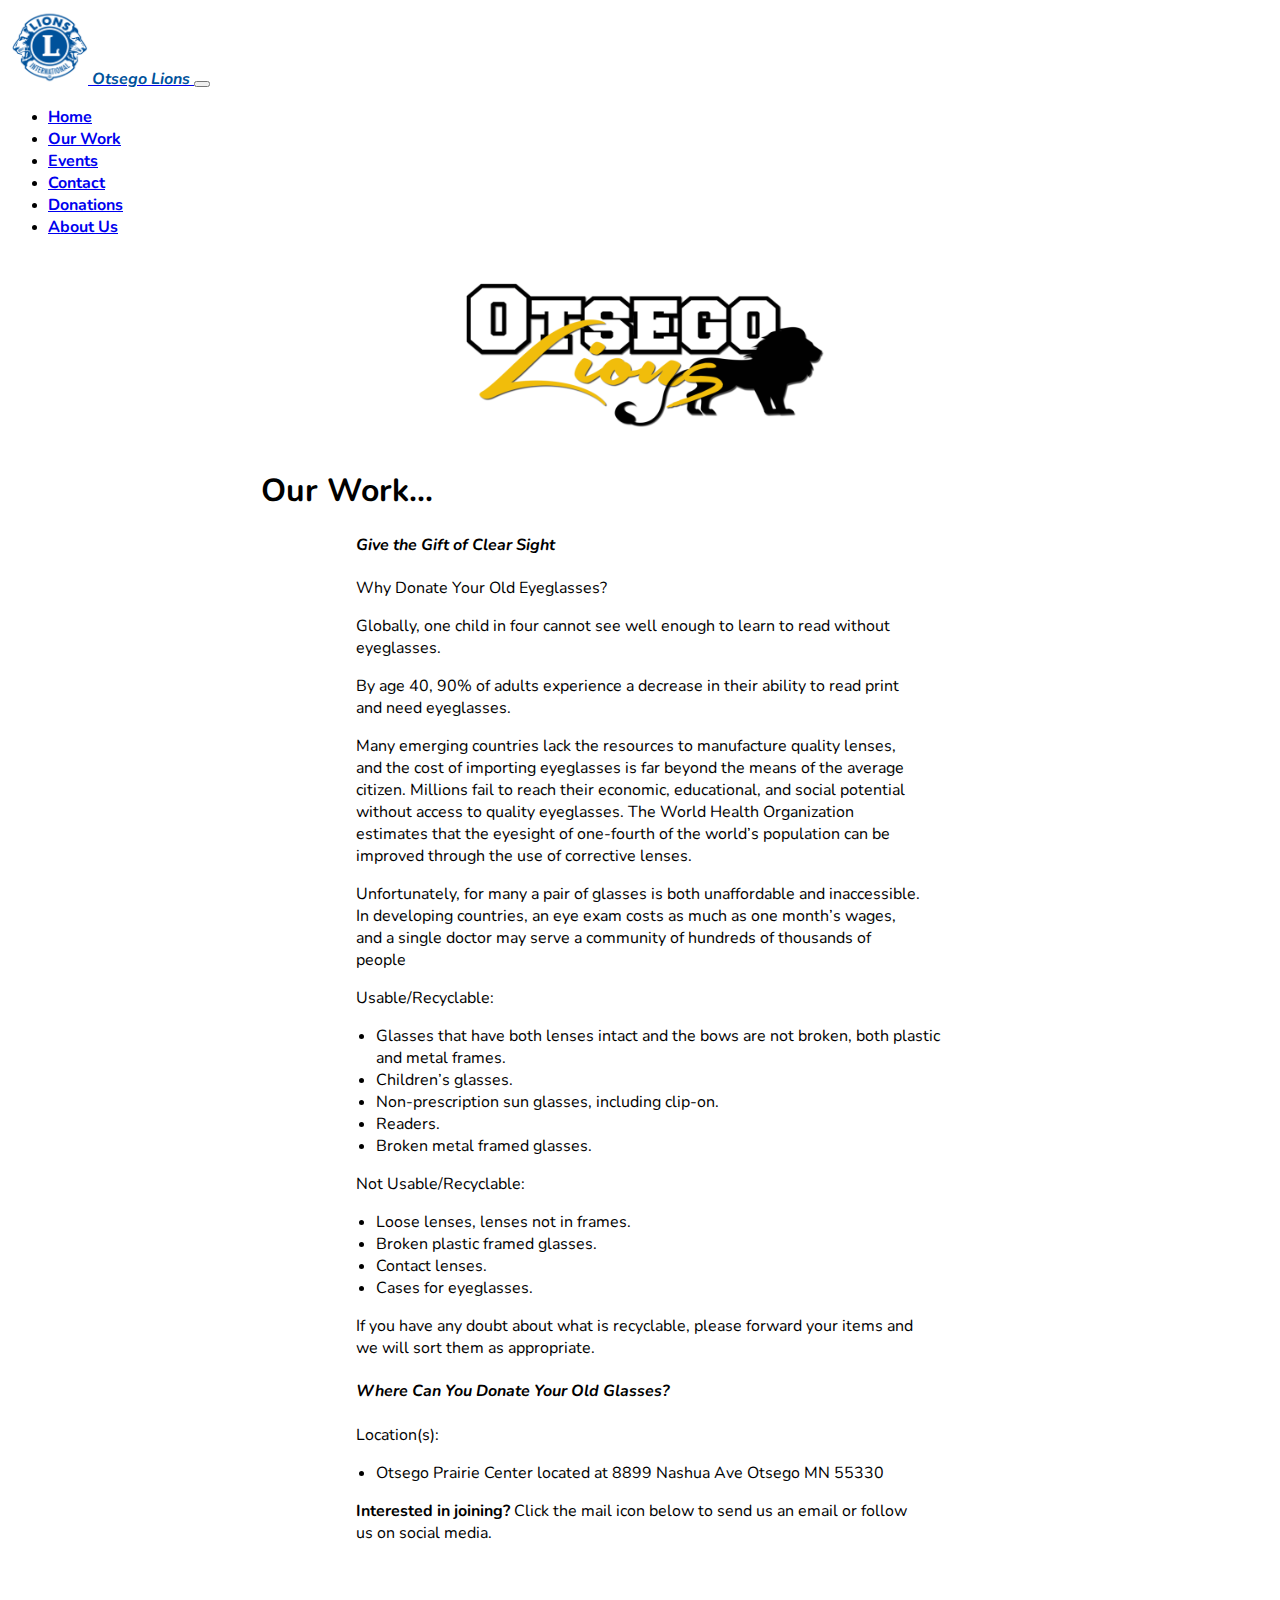
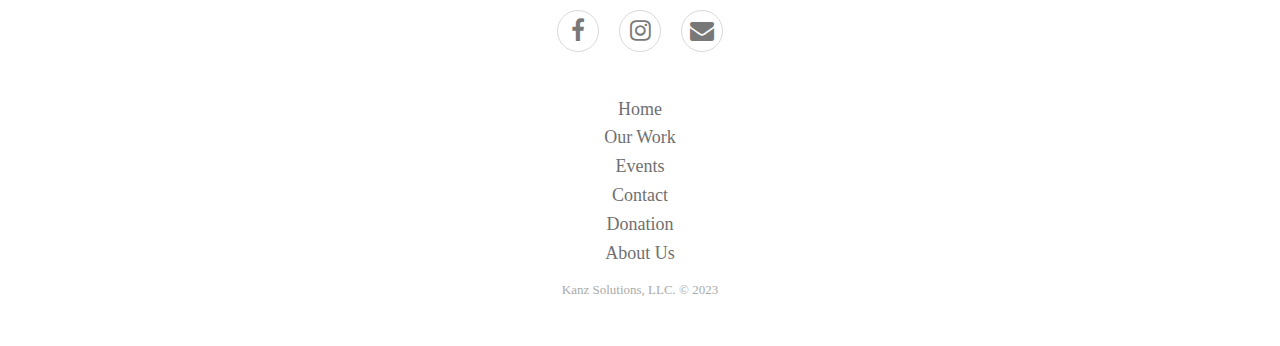
<file: OurWork.html>
<!doctype html>
<html lang="en">

<head>
    <meta charset="utf-8">
    <meta name="viewport" content="width=device-width, initial-scale=1">
    <title>Otsego Lions Club</title>
    <link href="https://cdn.jsdelivr.net/npm/bootstrap@5.2.3/dist/css/bootstrap.min.css" rel="stylesheet"
        integrity="sha384-rbsA2VBKQhggwzxH7pPCaAqO46MgnOM80zW1RWuH61DGLwZJEdK2Kadq2F9CUG65" crossorigin="anonymous">
    <link rel="preconnect" href="https://fonts.googleapis.com">
    <link rel="preconnect" href="https://fonts.gstatic.com" crossorigin>
    <link href="https://fonts.googleapis.com/css2?family=Nunito:wght@200;400;700&display=swap" rel="stylesheet">
    <link rel="stylesheet" href="https://cdnjs.cloudflare.com/ajax/libs/font-awesome/4.7.0/css/font-awesome.min.css">
    <link rel="stylesheet" href="Style.css">
</head>

<body>
    <nav class="navbar navbar-expand-lg bg-light">
        <div class="container-fluid">
            <a class="navbar-brand" href="#">
                <img src="/img/LCI_emblem_blue_web.png" alt="Bootstrap" width="80" height="76">
                <span class="organization">
                    Otsego Lions
                </span>
            </a>
            <button class="navbar-toggler" type="button" data-bs-toggle="collapse" data-bs-target="#navbarNav"
                aria-controls="navbarNav" aria-expanded="false" aria-label="Toggle navigation">
                <span class="navbar-toggler-icon"></span>
            </button>
            <div class="collapse navbar-collapse justify-content-end" id="navbarNav">
                <ul class="navbar-nav">
                    <li class="nav-item">
                        <a class="nav-link" aria-current="page" href="Index.html">Home</a>
                    </li>
                    <li class="nav-item">
                        <a class="nav-link" aria-current="page" href="OurWork.html">Our Work</a>
                    </li>
                    <li class="nav-item">
                        <a class="nav-link" aria-current="page" href="Events.html">Events</a>
                    </li>
                    <li class="nav-item">
                        <a class="nav-link" aria-current="page" href="Contact.html">Contact</a>
                    </li>
                    <li class="nav-item">
                        <a class="nav-link" aria-current="page" href="Donation.html">Donations</a>
                    </li>
                    <li class="nav-item">
                        <a class="nav-link" aria-current="page" href="AboutUs.html">About Us</a>
                    </li>
                </ul>
            </div>
        </div>
    </nav>
    <div class="otsego-main">
        <section class="otsego-info">
            <img class="otsego-logo" src="/img/Otsego_Lions.png" alt="Bootstrap">
            <h1>
                Our Work...
            </h1>
            <h4>
                Give the Gift of Clear Sight
            </h4>
            <p>
                Why Donate Your Old Eyeglasses?
            </p>
            <p>
                Globally, one child in four cannot see well enough to learn to read without eyeglasses.
            </p>
            <p>
                By age 40, 90% of adults experience a decrease in their ability to read print and need eyeglasses.
            </p>
            <p>
                Many emerging countries lack the resources to manufacture quality lenses, and the cost of importing
                eyeglasses is far
                beyond the means of the average citizen.

                Millions fail to reach their economic, educational, and social potential without access to quality
                eyeglasses.

                The World Health Organization estimates that the eyesight of one-fourth of the world’s population can be
                improved
                through the use of corrective lenses.
            </p>
            <p>
                Unfortunately, for many a pair of glasses is both unaffordable and inaccessible. In developing
                countries, an eye exam
                costs as much as one month’s wages, and a single doctor may serve a community of hundreds of thousands
                of people
            </p>
            <p>
                Usable/Recyclable:
                <ul>
                    <li>
                        Glasses that have both lenses intact and the bows are not broken, both plastic and metal frames.
                    </li>
                    <li>
                        Children’s glasses.
                    </li>
                    <li>
                        Non-prescription sun glasses, including clip-on.
                    </li>
                    <li>
                        Readers.
                    </li>
                    <li>
                        Broken metal framed glasses.
                    </li>
                </ul>
            </p>
            <p>
                Not Usable/Recyclable:
                <ul>
                    <li>
                        Loose lenses, lenses not in frames.
                    </li>
                    <li>
                        Broken plastic framed glasses.
                    </li>
                    <li>
                        Contact lenses.
                    </li>
                    <li>
                        Cases for eyeglasses.
                    </li>
                </ul>
            </p>
            <p>
                If you have any doubt about what is recyclable, please forward your items and we will sort them as
                appropriate.
            </p>
            <h4>
                Where Can You Donate Your Old Glasses?
            </h4>
            <p>
                Location(s):
                <ul>
                    <li>
                        Otsego Prairie Center located at 8899 Nashua Ave Otsego MN 55330
                    </li>
                </ul>
            </p>
            <p>
                <strong>Interested in joining?</strong> Click the mail icon below to send us an email or follow us on
                social media.
            </p>
        </section>
    </div>
    <div class="footer-basic">
        <footer>
            <div class="social">
                <a href="https://www.facebook.com/OtsegoLions/" target="_blank"><i class="fa fa-facebook"></i></a>
                <!-- <a href="#"><i class="fa fa-twitter"></i></a> -->
                <!-- <a href="#"><i class="fa fa-snapchat"></i></a> -->
                <a href="https://www.instagram.com/otsegolionsclub/" target="_blank"><i class="fa fa-instagram"></i></a>
                <a href="Contact.html"><i class="fa fa-envelope"></i></a>
            </div>
            <ul class="list-inline">
                <li class="list-inline-item"><a href="Index.html">Home</a></li>
                <li class="list-inline-item"><a href="OurWork.html">Our Work</a></li>
                <li class="list-inline-item"><a href="Events.html">Events</a></li>
                <li class="list-inline-item"><a href="Contact.html">Contact</a></li>
                <li class="list-inline-item"><a href="Donation.html">Donation</a></li>
                <li class="list-inline-item"><a href="AboutUs.html">About Us</a></li>
            </ul>
            <p class="copyright">
                Kanz Solutions, LLC. © 2023
            </p>
        </footer>
    </div>
    <script src="https://cdn.jsdelivr.net/npm/@popperjs/core@2.11.6/dist/umd/popper.min.js"
        integrity="sha384-oBqDVmMz9ATKxIep9tiCxS/Z9fNfEXiDAYTujMAeBAsjFuCZSmKbSSUnQlmh/jp3" crossorigin="anonymous">
    </script>
    <script src="https://cdn.jsdelivr.net/npm/bootstrap@5.2.3/dist/js/bootstrap.min.js"
        integrity="sha384-cuYeSxntonz0PPNlHhBs68uyIAVpIIOZZ5JqeqvYYIcEL727kskC66kF92t6Xl2V" crossorigin="anonymous">
    </script>
</body>

</html>
</file>
<file: style.css>
.organization {
  font-family: 'Nunito', sans-serif;
  font-style: italic;
  font-weight: 700;
  color: #00529b;
}

.nav-link {
  font-family: 'Nunito', sans-serif;
  font-weight: 700;
}

.otsego-main {
  display: block;
  margin-left: auto;
  margin-right: auto;
  width: 60%;
  padding: 10px;
}

img.otsego-1917 {
  display: block;
  margin-left: auto;
  margin-right: auto;
  width: 100%;
  height: 100%;
  padding: 10px;
}

.otsego-community h1 {
  font-family: 'Nunito', sans-serif;
  font-style: bold;
  font-weight: 700;
}

.otsego-community p {
  display: block;
  margin-left: auto;
  margin-right: auto;
  width: 75%;
  font-family: 'Nunito', sans-serif;
  font-weight: 400;
}

img.otsego-logo {
  display: block;
  margin-left: auto;
  margin-right: auto;
  width: 50%;
  height: 50%;
  padding: 10px;
}

img.otsego-map {
  display: block;
  margin-left: auto;
  margin-right: auto;
  width: 75%;
  height: 50%;
  padding: 10px;
}

.otsego-info h1 {
  font-family: 'Nunito', sans-serif;
  font-style: bold;
  font-weight: 700;
}

.otsego-info h4 {
  display: block;
  margin-left: auto;
  margin-right: auto;
  width: 75%;
  font-family: 'Nunito', sans-serif;
  font-style: italic;
  font-weight: 700;
}

.otsego-info h5 {
  display: block;
  margin-left: auto;
  margin-right: auto;
  width: 75%;
  font-family: 'Nunito', sans-serif;
  font-weight: 700;
}

.otsego-info p {
  display: block;
  margin-left: auto;
  margin-right: auto;
  width: 75%;
  font-family: 'Nunito', sans-serif;
  font-weight: 400;
}

.otsego-info ul {
  display: block;
  margin-left: auto;
  margin-right: auto;
  width: 75%;
  font-family: 'Nunito', sans-serif;
  font-weight: 400;
}

.input-row {
  display: flex;
  justify-content: space-between;
  margin-left: auto;
  margin-right: auto;
  margin-bottom: 20px;
  width: 75%;
  font-family: 'Nunito', sans-serif;
  font-weight: 700;
}

.input-row .input-group {
  flex-basis: 45%;
}

input {
  width: 100%;
  border: none;
  border-bottom: 1px solid;
  outline: none;
  padding-bottom: 5px;
}

select {
  width: 100%;
  border: none;
  border-bottom: 1px solid;
  outline: none;
  padding-bottom: 5px;
}

iframe {
  display: block;
  margin-left: auto;
  margin-right: auto;
  width: 75%;
  padding-top: 30px;
  padding-bottom: 50px;
}

.otsego-contact-form p {
  display: block;
  margin-left: auto;
  margin-right: auto;
  width: 75%;
  font-family: 'Nunito', sans-serif;
  font-weight: 400;
}

.input-row-msg {
  display: block;
  margin-left: auto;
  margin-right: auto;
  margin-bottom: 20px;
  width: 75%;
  font-family: 'Nunito', sans-serif;
  font-weight: 700;
}

.input-row-msg textarea {
  width: 100%;
  border: 1px solid;
  outline: none;
  padding-bottom: 5px;
}

.input-row-msg button {
  background: #00529b;
  opacity: .75;
  border: none;
  outline: none;
  color: #ffffff;
  height: 35px;
  width: 100px;
  border-radius: 30px;
  margin-top: 10px;
  box-shadow: 0px 5px 15px 0px rgba(0, 82, 155, .65);
}

.footer-basic {
  padding: 40px 0;
  background-color: #ffffff;
  color: #4b4c4d;
}

.footer-basic ul {
  padding: 0;
  list-style: none;
  text-align: center;
  font-size: 18px;
  line-height: 1.6;
  margin-bottom: 0;
}

.footer-basic li {
  padding: 0 10px;
}

.footer-basic ul a {
  color: inherit;
  text-decoration: none;
  opacity: 0.8;
}

.footer-basic ul a:hover {
  opacity: 1;
}

.footer-basic .social {
  text-align: center;
  padding-bottom: 25px;
}

.footer-basic .social>a {
  font-size: 24px;
  width: 40px;
  height: 40px;
  line-height: 40px;
  display: inline-block;
  text-align: center;
  border-radius: 50%;
  border: 1px solid #ccc;
  margin: 0 8px;
  color: inherit;
  opacity: 0.75;
}

.footer-basic .social>a:hover {
  opacity: 0.9;
}

.footer-basic .copyright {
  margin-top: 15px;
  text-align: center;
  font-size: 13px;
  color: #aaa;
  margin-bottom: 0;
}
</file>
<file: Style.css>
.organization {
  font-family: 'Nunito', sans-serif;
  font-style: italic;
  font-weight: 700;
  color: #00529b;
}

.nav-link {
  font-family: 'Nunito', sans-serif;
  font-weight: 700;
}

.otsego-main {
  display: block;
  margin-left: auto;
  margin-right: auto;
  width: 60%;
  padding: 10px;
}

img.otsego-1917 {
  display: block;
  margin-left: auto;
  margin-right: auto;
  width: 100%;
  height: 100%;
  padding: 10px;
}

.otsego-community h1 {
  font-family: 'Nunito', sans-serif;
  font-style: bold;
  font-weight: 700;
}

.otsego-community p {
  display: block;
  margin-left: auto;
  margin-right: auto;
  width: 75%;
  font-family: 'Nunito', sans-serif;
  font-weight: 400;
}

img.otsego-logo {
  display: block;
  margin-left: auto;
  margin-right: auto;
  width: 50%;
  height: 50%;
  padding: 10px;
}

.otsego-info h1 {
  font-family: 'Nunito', sans-serif;
  font-style: bold;
  font-weight: 700;
}

.otsego-info h4 {
  display: block;
  margin-left: auto;
  margin-right: auto;
  width: 75%;
  font-family: 'Nunito', sans-serif;
  font-style: italic;
  font-weight: 700;
}

.otsego-info h5 {
  display: block;
  margin-left: auto;
  margin-right: auto;
  width: 75%;
  font-family: 'Nunito', sans-serif;
  font-weight: 700;
}

.otsego-info p {
  display: block;
  margin-left: auto;
  margin-right: auto;
  width: 75%;
  font-family: 'Nunito', sans-serif;
  font-weight: 400;
}

.otsego-info ul {
  display: block;
  margin-left: auto;
  margin-right: auto;
  width: 75%;
  font-family: 'Nunito', sans-serif;
  font-weight: 400;
}

.input-row {
  display: flex;
  justify-content: space-between;
  margin-left: auto;
  margin-right: auto;
  margin-bottom: 20px;
  width: 75%;
  font-family: 'Nunito', sans-serif;
  font-weight: 700;
}

.input-row .input-group {
  flex-basis: 45%;
}

input {
  width: 100%;
  border: none;
  border-bottom: 1px solid;
  outline: none;
  padding-bottom: 5px;
}

select {
  width: 100%;
  border: none;
  border-bottom: 1px solid;
  outline: none;
  padding-bottom: 5px;
}

iframe {
  display: block;
  margin-left: auto;
  margin-right: auto;
  width: 75%;
  padding-top: 30px;
  padding-bottom: 50px;
}

.otsego-contact-form p {
  display: block;
  margin-left: auto;
  margin-right: auto;
  width: 75%;
  font-family: 'Nunito', sans-serif;
  font-weight: 400;
}

.input-row-msg {
  display: block;
  margin-left: auto;
  margin-right: auto;
  margin-bottom: 20px;
  width: 75%;
  font-family: 'Nunito', sans-serif;
  font-weight: 700;
}

.input-row-msg textarea {
  width: 100%;
  border: 1px solid;
  outline: none;
  padding-bottom: 5px;
}

.input-row-msg button {
  background: #00529b;
  opacity: .75;
  border: none;
  outline: none;
  color: #ffffff;
  height: 35px;
  width: 100px;
  border-radius: 30px;
  margin-top: 10px;
  box-shadow: 0px 5px 15px 0px rgba(0, 82, 155, .65);
}

.footer-basic {
  padding: 40px 0;
  background-color: #ffffff;
  color: #4b4c4d;
}

.footer-basic ul {
  padding: 0;
  list-style: none;
  text-align: center;
  font-size: 18px;
  line-height: 1.6;
  margin-bottom: 0;
}

.footer-basic li {
  padding: 0 10px;
}

.footer-basic ul a {
  color: inherit;
  text-decoration: none;
  opacity: 0.8;
}

.footer-basic ul a:hover {
  opacity: 1;
}

.footer-basic .social {
  text-align: center;
  padding-bottom: 25px;
}

.footer-basic .social>a {
  font-size: 24px;
  width: 40px;
  height: 40px;
  line-height: 40px;
  display: inline-block;
  text-align: center;
  border-radius: 50%;
  border: 1px solid #ccc;
  margin: 0 8px;
  color: inherit;
  opacity: 0.75;
}

.footer-basic .social>a:hover {
  opacity: 0.9;
}

.footer-basic .copyright {
  margin-top: 15px;
  text-align: center;
  font-size: 13px;
  color: #aaa;
  margin-bottom: 0;
}
</file>
